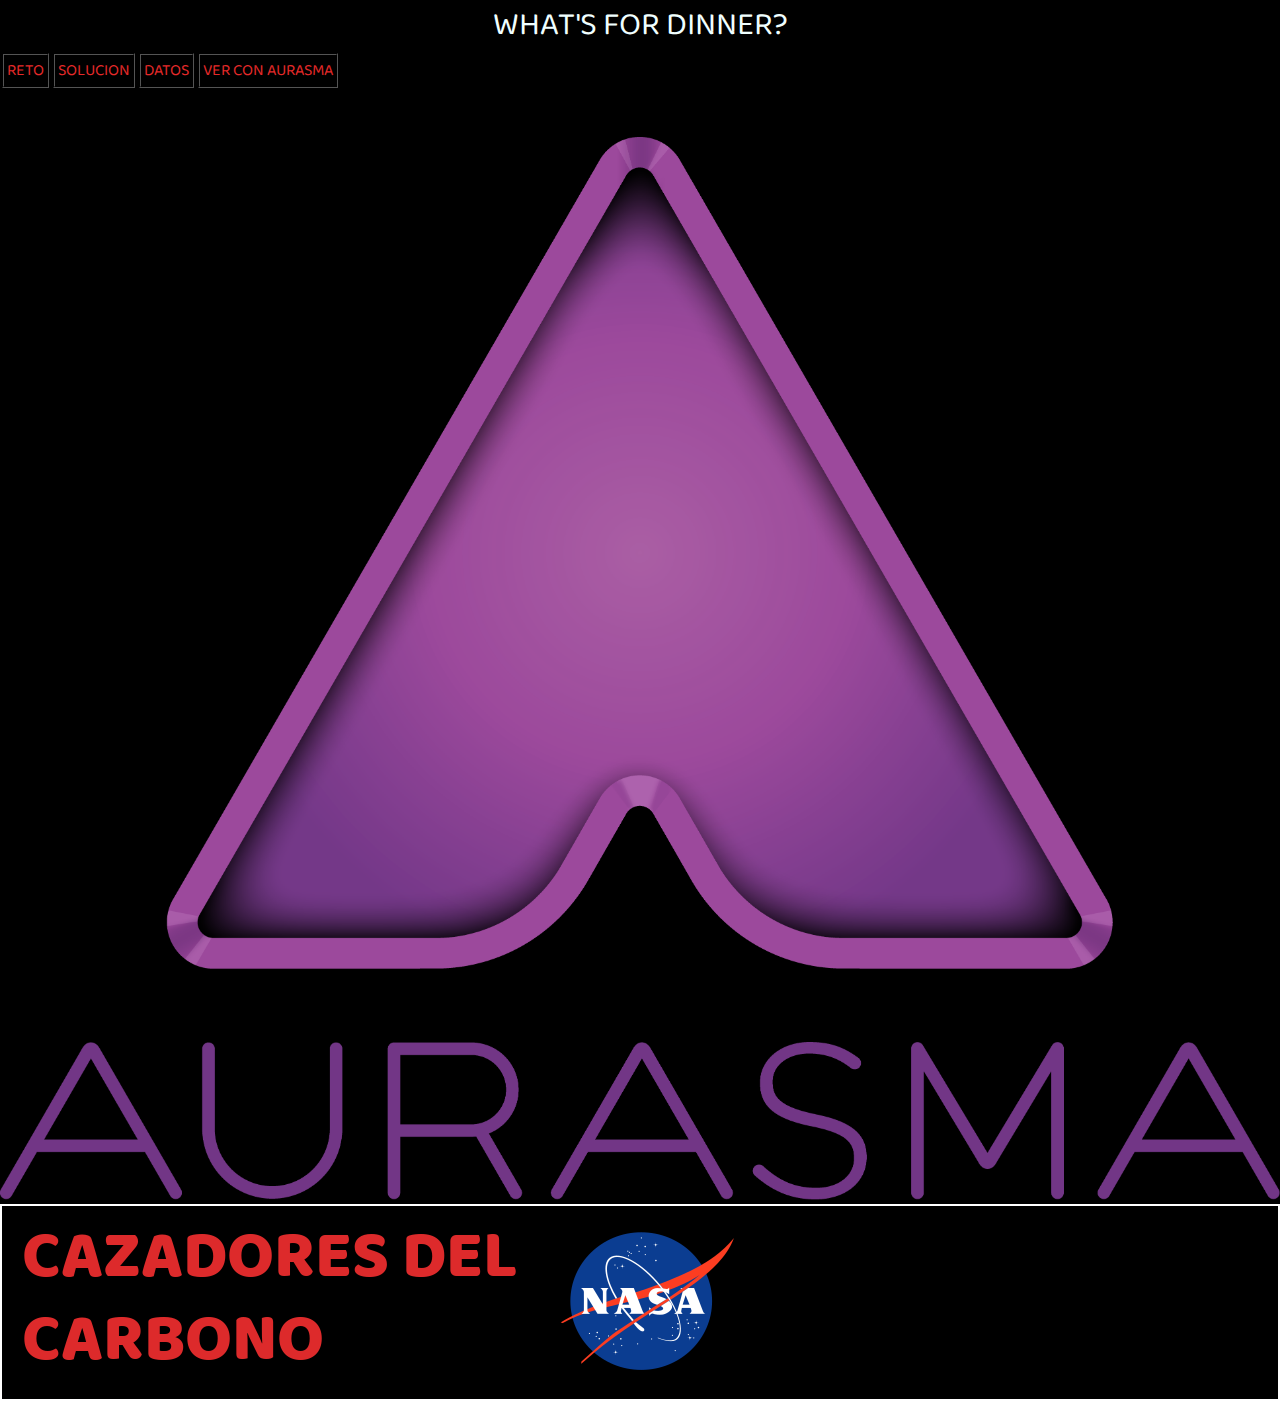
<file: aurasma.html>
<!DOCTYPE html>
<html>
  <head>
    <meta http-equiv="Content-Type" content="text/html; charset=UTF-8">
    <title>Cazadores del Carbono</title>
    <meta name="viewport" content="width=device-width,initial-scale=1.0">
    <link rel="stylesheet" href="ed-grid.css" type="text/css">
    <link rel="stylesheet" href="estilo2.css" type="text/css">
    <link href="https://fonts.googleapis.com/css?family=Baloo" rel="stylesheet">

    <link href='https://fonts.googleapis.com/css?family=Open+Sans' rel='stylesheet' type='text/css'>
  </head>
  <body data-pinterest-extension-installed="cr1.39.1">
    <div class="movil-100" id="titulo">
      WHAT'S FOR DINNER?
    </div>
    <div class="movil-100" id="menu">
       <ul class="movil-7" id="boton1"><a href="reto.html">RETO</a></ul>
       <ul class="movil-7" id="boton2"><a href="solucion.html">SOLUCION</a></ul>
       <ul class="movil-7" id="boton3"><a href="datos.html">DATOS</a></ul>
       <ul class="movil-7" id="boton4"><a href="aurasma.html">VER CON AURASMA</a></ul>
       <!--<ul class="movil-5">CURIOSIDADES</ul>-->
       <!--<ul class="movil-5">CONTACTOS</ul>-->
    </div>
    <div class="movil-100" id="banner">
      <a href="http://auras.ma/s/tafNC"><img src="aura.png"></a>
    </div>
    <div class="movil-100" id="pie">
      <img src="pie.png">
    </div>
    <!--<div class="movil-25" id="noti1">
       <img class="movil-10" src="2.jpg">
       <p>LAGO EN EMERGENCIA</p>
       <p>Estudiantes de 6to de Primaria se preparan para la IX Feria de Ciencias Sociales, a realizarse el dia sabado 2 de julio, en el cual podremos ver como es que los paceños maltratamos al Lago Titicaca</p>
    </div>
   <div class="movil-25" id="noti2">
      <img class="movil-10" src="1.jpg">
      <p>AGUAS DEL SILALA</p>
      <p>Estudiantes de 4to de Secundaria se preparan para la IX Feria de Ciencias Sociales, a realizarse el dia sabado 2 de julio, en el cual podremos apreciar por que las aguas del Silala son importantes para el pais</p>
    </div>
      <div class="movil-25" id="noti3">
      <img class="movil-10" src="3.jpg">
      <p>EL AGUA EN AFRICA</p>
      <p>Estudiantes de 6to de Primaria se preparan para la IX Feria de Ciencias Sociales, a realizarse el dia sabado 2 de julio, en el cual podremos ver la falta de agua en algunas regiones del continente Africano</p>
    </div>
      <div class="movil-25" id="noti4">
      <img class="movil-10" src="4.jpg">
      <p>LAGUNA ALALAY-CEMENTERIO AMBIENTAL</p>
      <p>Estudiantes de 5to de Secundaria se preparan para la IX Feria de Ciencias Sociales, a realizarse el dia sabado 2 de julio, en el cual podremos observar, el maltrato que hacen los cochabambinos con la laguna Alalay convirtiendola en un cementerio ambiental</p>
    </div>-->
  </body>
</html>
</file>
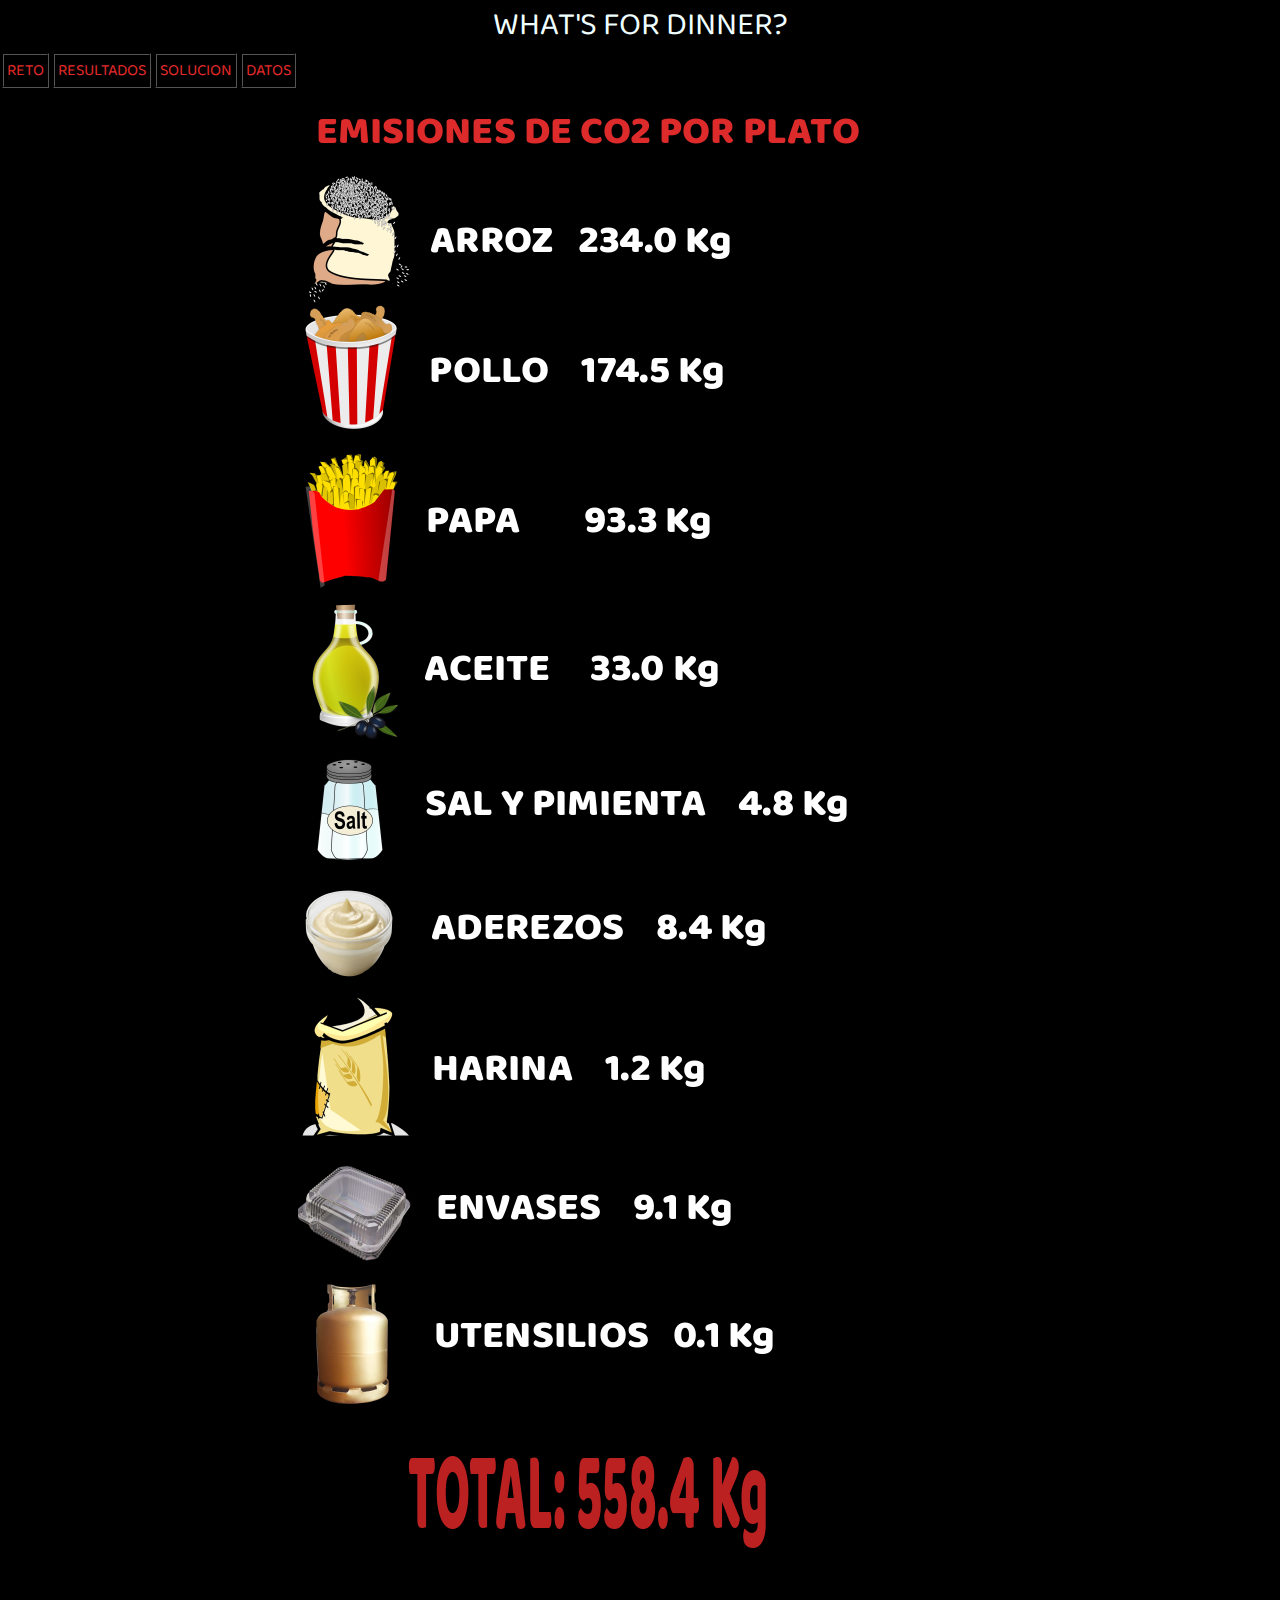
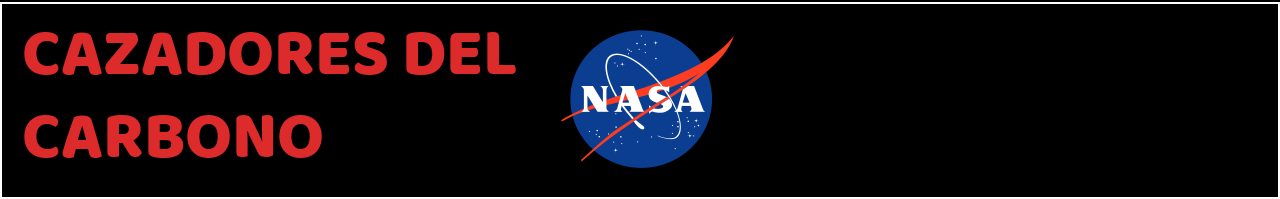
<file: resultado.html>
<!DOCTYPE html>
<html>
  <head>
    <meta http-equiv="Content-Type" content="text/html; charset=UTF-8">
    <title>Cazadores del Carbono</title>
    <meta name="viewport" content="width=device-width,initial-scale=1.0">
    <link rel="stylesheet" href="ed-grid.css" type="text/css">
    <link rel="stylesheet" href="estilo2.css" type="text/css">
    <link href="https://fonts.googleapis.com/css?family=Baloo" rel="stylesheet">

    <link href='https://fonts.googleapis.com/css?family=Open+Sans' rel='stylesheet' type='text/css'>
  </head>
  <body data-pinterest-extension-installed="cr1.39.1">
    <div class="movil-100" id="titulo">
      WHAT'S FOR DINNER?
    </div>
    <div class="movil-100" id="menu">
       <ul class="movil-7" id="boton1"><a href="reto.html">RETO</a></ul>
       <ul class="movil-7" id="boton2"><a href="solucion.html">RESULTADOS</a></ul>
       <ul class="movil-7" id="boton3"><a href="datos.html">SOLUCION</a></ul>
       <ul class="movil-7" id="boton4"><a href="aurasma.html">DATOS</a></ul
>       <!--<ul class="movil-5">CURIOSIDADES</ul>-->
       <!--<ul class="movil-5">CONTACTOS</ul>-->
    </div>
    <div class="movil-100" id="banner">
      <img src="resultado.png">
    </div>
    <div class="movil-100" id="pie">
      <img src="pie.png">
    </div>
    <!--<div class="movil-25" id="noti1">
       <img class="movil-10" src="2.jpg">
       <p>LAGO EN EMERGENCIA</p>
       <p>Estudiantes de 6to de Primaria se preparan para la IX Feria de Ciencias Sociales, a realizarse el dia sabado 2 de julio, en el cual podremos ver como es que los paceños maltratamos al Lago Titicaca</p>
    </div>
   <div class="movil-25" id="noti2">
      <img class="movil-10" src="1.jpg">
      <p>AGUAS DEL SILALA</p>
      <p>Estudiantes de 4to de Secundaria se preparan para la IX Feria de Ciencias Sociales, a realizarse el dia sabado 2 de julio, en el cual podremos apreciar por que las aguas del Silala son importantes para el pais</p>
    </div>
      <div class="movil-25" id="noti3">
      <img class="movil-10" src="3.jpg">
      <p>EL AGUA EN AFRICA</p>
      <p>Estudiantes de 6to de Primaria se preparan para la IX Feria de Ciencias Sociales, a realizarse el dia sabado 2 de julio, en el cual podremos ver la falta de agua en algunas regiones del continente Africano</p>
    </div>
      <div class="movil-25" id="noti4">
      <img class="movil-10" src="4.jpg">
      <p>LAGUNA ALALAY-CEMENTERIO AMBIENTAL</p>
      <p>Estudiantes de 5to de Secundaria se preparan para la IX Feria de Ciencias Sociales, a realizarse el dia sabado 2 de julio, en el cual podremos observar, el maltrato que hacen los cochabambinos con la laguna Alalay convirtiendola en un cementerio ambiental</p>
    </div>-->
  </body>
</html>
</file>
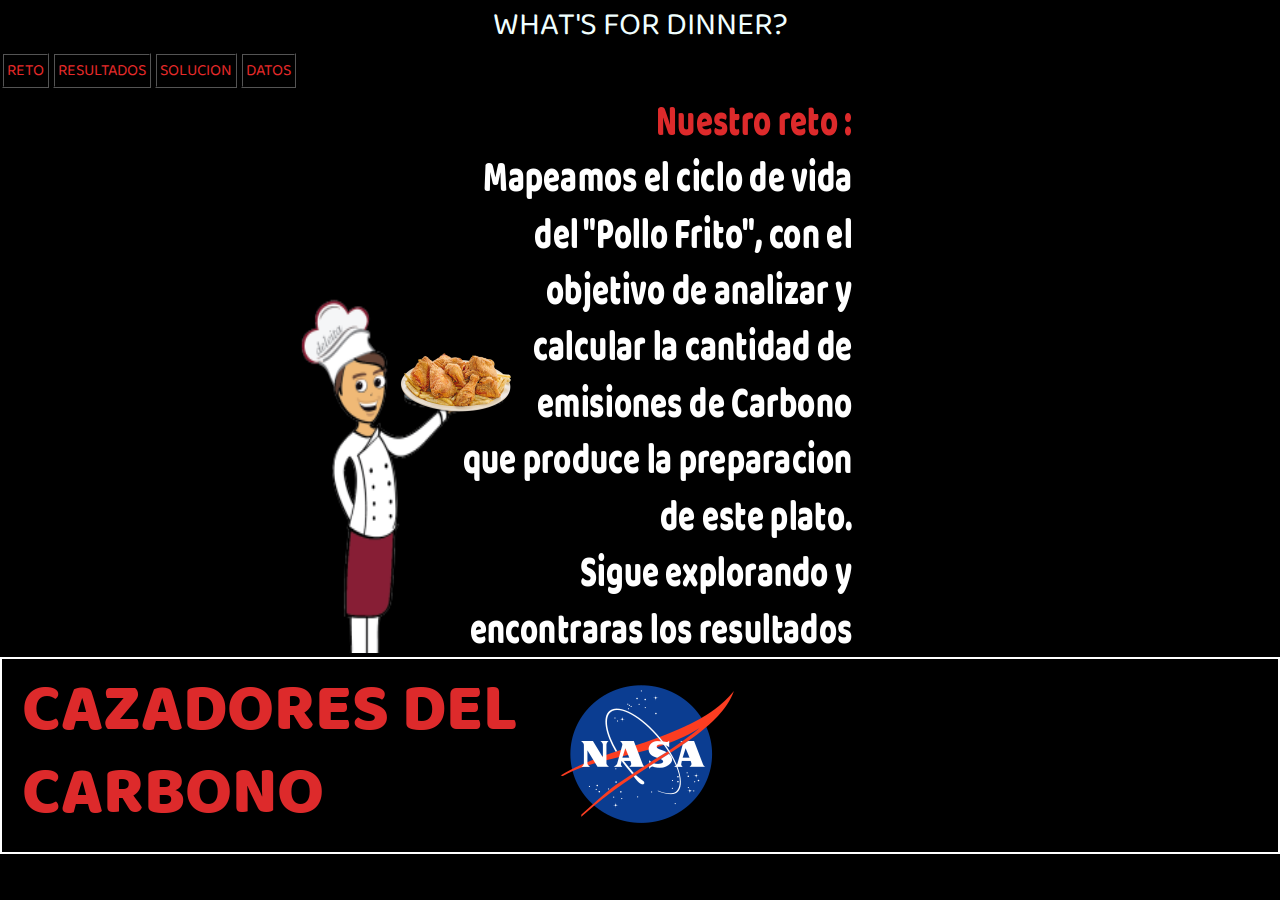
<file: reto.html>
<!DOCTYPE html>
<html>
  <head>
    <meta http-equiv="Content-Type" content="text/html; charset=UTF-8">
    <title>Cazadores del Carbono</title>
    <meta name="viewport" content="width=device-width,initial-scale=1.0">
    <link rel="stylesheet" href="ed-grid.css" type="text/css">
    <link rel="stylesheet" href="estilo2.css" type="text/css">
    <link href="https://fonts.googleapis.com/css?family=Baloo" rel="stylesheet">

    <link href='https://fonts.googleapis.com/css?family=Open+Sans' rel='stylesheet' type='text/css'>
  </head>
  <body data-pinterest-extension-installed="cr1.39.1">
    <div class="movil-100" id="titulo">
      WHAT'S FOR DINNER?
    </div>
    <div class="movil-100" id="menu">
       <ul class="movil-7" id="boton1"><a href="reto.html">RETO</a></ul>
       <ul class="movil-7" id="boton2"><a href="resultado.html">RESULTADOS</a></ul>
       <ul class="movil-7" id="boton3"><a href="datos.html">SOLUCION</a></ul>
       <ul class="movil-7" id="boton4"><a href="aurasma.html">DATOS</a></ul
>       <!--<ul class="movil-5">CURIOSIDADES</ul>-->
       <!--<ul class="movil-5">CONTACTOS</ul>-->
    </div>
    <div class="movil-100" id="banner">
      <img src="reto.png">
    </div>
    <div class="movil-100" id="pie">
      <img src="pie.png">
    </div>
    <!--<div class="movil-25" id="noti1">
       <img class="movil-10" src="2.jpg">
       <p>LAGO EN EMERGENCIA</p>
       <p>Estudiantes de 6to de Primaria se preparan para la IX Feria de Ciencias Sociales, a realizarse el dia sabado 2 de julio, en el cual podremos ver como es que los paceños maltratamos al Lago Titicaca</p>
    </div>
   <div class="movil-25" id="noti2">
      <img class="movil-10" src="1.jpg">
      <p>AGUAS DEL SILALA</p>
      <p>Estudiantes de 4to de Secundaria se preparan para la IX Feria de Ciencias Sociales, a realizarse el dia sabado 2 de julio, en el cual podremos apreciar por que las aguas del Silala son importantes para el pais</p>
    </div>
      <div class="movil-25" id="noti3">
      <img class="movil-10" src="3.jpg">
      <p>EL AGUA EN AFRICA</p>
      <p>Estudiantes de 6to de Primaria se preparan para la IX Feria de Ciencias Sociales, a realizarse el dia sabado 2 de julio, en el cual podremos ver la falta de agua en algunas regiones del continente Africano</p>
    </div>
      <div class="movil-25" id="noti4">
      <img class="movil-10" src="4.jpg">
      <p>LAGUNA ALALAY-CEMENTERIO AMBIENTAL</p>
      <p>Estudiantes de 5to de Secundaria se preparan para la IX Feria de Ciencias Sociales, a realizarse el dia sabado 2 de julio, en el cual podremos observar, el maltrato que hacen los cochabambinos con la laguna Alalay convirtiendola en un cementerio ambiental</p>
    </div>-->
  </body>
</html>
</file>
<file: ed-grid.css>
@charset "UTF-8";
*,
*:before,
*:after {
  box-sizing: border-box; }

body {
  margin: 0;
  font-family: sans-serif; }

img {
  max-width: 100%;
  height: auto; }

a {
  text-decoration: none; }

/*
  GRUPOS Y CAJAS
  ==============
  Los grupos son contenedores para las cajas.
  Las cajas crean las divisiones en el grupo (columnas).
  En ED GRID 1.2. los grupos son containers y las
  cajas son items. Para crear un namespace se usan las
  clases ed-container y ed-item. Se pueden seguir usando
  las clases .grupo y .caja pero se desaconseja (en la v2 desaparecerán)
*/
.grupo,
.ed-container {
  display: -webkit-flex;
  display: -ms-flexbox;
  display: flex;
  -webkit-flex-wrap: wrap;
      -ms-flex-wrap: wrap;
          flex-wrap: wrap;
  max-width: 1200px;
  margin-left: auto;
  margin-right: auto;
  width: 100%; }
  .grupo.total, .grupo.full,
  .ed-container.total,
  .ed-container.full {
    max-width: 100%; }

.caja,
.ed-item {
  margin: 0;
  padding-left: 15px;
  padding-right: 15px;
  width: 100%; }

.base-5,
.caja.base-5,
.ed-item.base-5 {
  width: 5%; }

.base-10,
.caja.base-10,
.ed-item.base-10 {
  width: 10%; }

.base-15,
.caja.base-15,
.ed-item.base-15 {
  width: 15%; }

.base-20,
.caja.base-20,
.ed-item.base-20 {
  width: 20%; }

.base-25,
.caja.base-25,
.ed-item.base-25 {
  width: 25%; }

.base-30,
.caja.base-30,
.ed-item.base-30 {
  width: 30%; }

.base-35,
.caja.base-35,
.ed-item.base-35 {
  width: 35%; }

.base-40,
.caja.base-40,
.ed-item.base-40 {
  width: 40%; }

.base-45,
.caja.base-45,
.ed-item.base-45 {
  width: 45%; }

.base-50,
.caja.base-50,
.ed-item.base-50 {
  width: 50%; }

.base-55,
.caja.base-55,
.ed-item.base-55 {
  width: 55%; }

.base-60,
.caja.base-60,
.ed-item.base-60 {
  width: 60%; }

.base-65,
.caja.base-65,
.ed-item.base-65 {
  width: 65%; }

.base-70,
.caja.base-70,
.ed-item.base-70 {
  width: 70%; }

.base-75,
.caja.base-75,
.ed-item.base-75 {
  width: 75%; }

.base-80,
.caja.base-80,
.ed-item.base-80 {
  width: 80%; }

.base-85,
.caja.base-85,
.ed-item.base-85 {
  width: 85%; }

.base-90,
.caja.base-90,
.ed-item.base-90 {
  width: 90%; }

.base-95,
.caja.base-95,
.ed-item.base-95 {
  width: 95%; }

.base-100,
.caja.base-100,
.ed-item.base-100 {
  width: 100%; }

.base-1-3,
.caja.base-1-3,
.ed-item.base-1-3 {
  width: 33.33333%; }

.base-2-3,
.caja.base-2-3,
.ed-item.base-2-3 {
  width: 66.66667%; }

.base-3-3,
.caja.base-3-3,
.ed-item.base-3-3 {
  width: 100%; }

.base-1-6,
.caja.base-1-6,
.ed-item.base-1-6 {
  width: 16.66667%; }

.base-2-6,
.caja.base-2-6,
.ed-item.base-2-6 {
  width: 33.33333%; }

.base-3-6,
.caja.base-3-6,
.ed-item.base-3-6 {
  width: 50%; }

.base-4-6,
.caja.base-4-6,
.ed-item.base-4-6 {
  width: 66.66667%; }

.base-5-6,
.caja.base-5-6,
.ed-item.base-5-6 {
  width: 83.33333%; }

.base-6-6,
.caja.base-6-6,
.ed-item.base-6-6 {
  width: 100%; }

.base-1-8,
.caja.base-1-8,
.ed-item.base-1-8 {
  width: 12.5%; }

.base-2-8,
.caja.base-2-8,
.ed-item.base-2-8 {
  width: 25%; }

.base-3-8,
.caja.base-3-8,
.ed-item.base-3-8 {
  width: 37.5%; }

.base-4-8,
.caja.base-4-8,
.ed-item.base-4-8 {
  width: 50%; }

.base-5-8,
.caja.base-5-8,
.ed-item.base-5-8 {
  width: 62.5%; }

.base-6-8,
.caja.base-6-8,
.ed-item.base-6-8 {
  width: 75%; }

.base-7-8,
.caja.base-7-8,
.ed-item.base-7-8 {
  width: 87.5%; }

.base-8-8,
.caja.base-8-8,
.ed-item.base-8-8 {
  width: 100%; }

@media all and (min-width: 480px) {
  .movil-5,
  .caja.movil-5,
  .ed-item.movil-5 {
    width: 5%; }
  .movil-10,
  .caja.movil-10,
  .ed-item.movil-10 {
    width: 10%; }
  .movil-15,
  .caja.movil-15,
  .ed-item.movil-15 {
    width: 15%; }
  .movil-20,
  .caja.movil-20,
  .ed-item.movil-20 {
    width: 20%; }
  .movil-25,
  .caja.movil-25,
  .ed-item.movil-25 {
    width: 25%; }
  .movil-30,
  .caja.movil-30,
  .ed-item.movil-30 {
    width: 30%; }
  .movil-35,
  .caja.movil-35,
  .ed-item.movil-35 {
    width: 35%; }
  .movil-40,
  .caja.movil-40,
  .ed-item.movil-40 {
    width: 40%; }
  .movil-45,
  .caja.movil-45,
  .ed-item.movil-45 {
    width: 45%; }
  .movil-50,
  .caja.movil-50,
  .ed-item.movil-50 {
    width: 50%; }
  .movil-55,
  .caja.movil-55,
  .ed-item.movil-55 {
    width: 55%; }
  .movil-60,
  .caja.movil-60,
  .ed-item.movil-60 {
    width: 60%; }
  .movil-65,
  .caja.movil-65,
  .ed-item.movil-65 {
    width: 65%; }
  .movil-70,
  .caja.movil-70,
  .ed-item.movil-70 {
    width: 70%; }
  .movil-75,
  .caja.movil-75,
  .ed-item.movil-75 {
    width: 75%; }
  .movil-80,
  .caja.movil-80,
  .ed-item.movil-80 {
    width: 80%; }
  .movil-85,
  .caja.movil-85,
  .ed-item.movil-85 {
    width: 85%; }
  .movil-90,
  .caja.movil-90,
  .ed-item.movil-90 {
    width: 90%; }
  .movil-95,
  .caja.movil-95,
  .ed-item.movil-95 {
    width: 95%; }
  .movil-100,
  .caja.movil-100,
  .ed-item.movil-100 {
    width: 100%; }
  .movil-1-3,
  .caja.movil-1-3,
  .ed-item.movil-1-3 {
    width: 33.33333%; }
  .movil-2-3,
  .caja.movil-2-3,
  .ed-item.movil-2-3 {
    width: 66.66667%; }
  .movil-3-3,
  .caja.movil-3-3,
  .ed-item.movil-3-3 {
    width: 100%; }
  .movil-1-6,
  .caja.movil-1-6,
  .ed-item.movil-1-6 {
    width: 16.66667%; }
  .movil-2-6,
  .caja.movil-2-6,
  .ed-item.movil-2-6 {
    width: 33.33333%; }
  .movil-3-6,
  .caja.movil-3-6,
  .ed-item.movil-3-6 {
    width: 50%; }
  .movil-4-6,
  .caja.movil-4-6,
  .ed-item.movil-4-6 {
    width: 66.66667%; }
  .movil-5-6,
  .caja.movil-5-6,
  .ed-item.movil-5-6 {
    width: 83.33333%; }
  .movil-6-6,
  .caja.movil-6-6,
  .ed-item.movil-6-6 {
    width: 100%; }
  .movil-1-8,
  .caja.movil-1-8,
  .ed-item.movil-1-8 {
    width: 12.5%; }
  .movil-2-8,
  .caja.movil-2-8,
  .ed-item.movil-2-8 {
    width: 25%; }
  .movil-3-8,
  .caja.movil-3-8,
  .ed-item.movil-3-8 {
    width: 37.5%; }
  .movil-4-8,
  .caja.movil-4-8,
  .ed-item.movil-4-8 {
    width: 50%; }
  .movil-5-8,
  .caja.movil-5-8,
  .ed-item.movil-5-8 {
    width: 62.5%; }
  .movil-6-8,
  .caja.movil-6-8,
  .ed-item.movil-6-8 {
    width: 75%; }
  .movil-7-8,
  .caja.movil-7-8,
  .ed-item.movil-7-8 {
    width: 87.5%; }
  .movil-8-8,
  .caja.movil-8-8,
  .ed-item.movil-8-8 {
    width: 100%; } }

@media all and (min-width: 768px) {
  .tablet-5,
  .caja.tablet-5,
  .ed-item.tablet-5 {
    width: 5%; }
  .tablet-10,
  .caja.tablet-10,
  .ed-item.tablet-10 {
    width: 10%; }
  .tablet-15,
  .caja.tablet-15,
  .ed-item.tablet-15 {
    width: 15%; }
  .tablet-20,
  .caja.tablet-20,
  .ed-item.tablet-20 {
    width: 20%; }
  .tablet-25,
  .caja.tablet-25,
  .ed-item.tablet-25 {
    width: 25%; }
  .tablet-30,
  .caja.tablet-30,
  .ed-item.tablet-30 {
    width: 30%; }
  .tablet-35,
  .caja.tablet-35,
  .ed-item.tablet-35 {
    width: 35%; }
  .tablet-40,
  .caja.tablet-40,
  .ed-item.tablet-40 {
    width: 40%; }
  .tablet-45,
  .caja.tablet-45,
  .ed-item.tablet-45 {
    width: 45%; }
  .tablet-50,
  .caja.tablet-50,
  .ed-item.tablet-50 {
    width: 50%; }
  .tablet-55,
  .caja.tablet-55,
  .ed-item.tablet-55 {
    width: 55%; }
  .tablet-60,
  .caja.tablet-60,
  .ed-item.tablet-60 {
    width: 60%; }
  .tablet-65,
  .caja.tablet-65,
  .ed-item.tablet-65 {
    width: 65%; }
  .tablet-70,
  .caja.tablet-70,
  .ed-item.tablet-70 {
    width: 70%; }
  .tablet-75,
  .caja.tablet-75,
  .ed-item.tablet-75 {
    width: 75%; }
  .tablet-80,
  .caja.tablet-80,
  .ed-item.tablet-80 {
    width: 80%; }
  .tablet-85,
  .caja.tablet-85,
  .ed-item.tablet-85 {
    width: 85%; }
  .tablet-90,
  .caja.tablet-90,
  .ed-item.tablet-90 {
    width: 90%; }
  .tablet-95,
  .caja.tablet-95,
  .ed-item.tablet-95 {
    width: 95%; }
  .tablet-100,
  .caja.tablet-100,
  .ed-item.tablet-100 {
    width: 100%; }
  .tablet-1-3,
  .caja.tablet-1-3,
  .ed-item.tablet-1-3 {
    width: 33.33333%; }
  .tablet-2-3,
  .caja.tablet-2-3,
  .ed-item.tablet-2-3 {
    width: 66.66667%; }
  .tablet-3-3,
  .caja.tablet-3-3,
  .ed-item.tablet-3-3 {
    width: 100%; }
  .tablet-1-6,
  .caja.tablet-1-6,
  .ed-item.tablet-1-6 {
    width: 16.66667%; }
  .tablet-2-6,
  .caja.tablet-2-6,
  .ed-item.tablet-2-6 {
    width: 33.33333%; }
  .tablet-3-6,
  .caja.tablet-3-6,
  .ed-item.tablet-3-6 {
    width: 50%; }
  .tablet-4-6,
  .caja.tablet-4-6,
  .ed-item.tablet-4-6 {
    width: 66.66667%; }
  .tablet-5-6,
  .caja.tablet-5-6,
  .ed-item.tablet-5-6 {
    width: 83.33333%; }
  .tablet-6-6,
  .caja.tablet-6-6,
  .ed-item.tablet-6-6 {
    width: 100%; }
  .tablet-1-8,
  .caja.tablet-1-8,
  .ed-item.tablet-1-8 {
    width: 12.5%; }
  .tablet-2-8,
  .caja.tablet-2-8,
  .ed-item.tablet-2-8 {
    width: 25%; }
  .tablet-3-8,
  .caja.tablet-3-8,
  .ed-item.tablet-3-8 {
    width: 37.5%; }
  .tablet-4-8,
  .caja.tablet-4-8,
  .ed-item.tablet-4-8 {
    width: 50%; }
  .tablet-5-8,
  .caja.tablet-5-8,
  .ed-item.tablet-5-8 {
    width: 62.5%; }
  .tablet-6-8,
  .caja.tablet-6-8,
  .ed-item.tablet-6-8 {
    width: 75%; }
  .tablet-7-8,
  .caja.tablet-7-8,
  .ed-item.tablet-7-8 {
    width: 87.5%; }
  .tablet-8-8,
  .caja.tablet-8-8,
  .ed-item.tablet-8-8 {
    width: 100%; } }

@media all and (min-width: 1024px) {
  .web-5,
  .caja.web-5,
  .ed-item.web-5 {
    width: 5%; }
  .web-10,
  .caja.web-10,
  .ed-item.web-10 {
    width: 10%; }
  .web-15,
  .caja.web-15,
  .ed-item.web-15 {
    width: 15%; }
  .web-20,
  .caja.web-20,
  .ed-item.web-20 {
    width: 20%; }
  .web-25,
  .caja.web-25,
  .ed-item.web-25 {
    width: 25%; }
  .web-30,
  .caja.web-30,
  .ed-item.web-30 {
    width: 30%; }
  .web-35,
  .caja.web-35,
  .ed-item.web-35 {
    width: 35%; }
  .web-40,
  .caja.web-40,
  .ed-item.web-40 {
    width: 40%; }
  .web-45,
  .caja.web-45,
  .ed-item.web-45 {
    width: 45%; }
  .web-50,
  .caja.web-50,
  .ed-item.web-50 {
    width: 50%; }
  .web-55,
  .caja.web-55,
  .ed-item.web-55 {
    width: 55%; }
  .web-60,
  .caja.web-60,
  .ed-item.web-60 {
    width: 60%; }
  .web-65,
  .caja.web-65,
  .ed-item.web-65 {
    width: 65%; }
  .web-70,
  .caja.web-70,
  .ed-item.web-70 {
    width: 70%; }
  .web-75,
  .caja.web-75,
  .ed-item.web-75 {
    width: 75%; }
  .web-80,
  .caja.web-80,
  .ed-item.web-80 {
    width: 80%; }
  .web-85,
  .caja.web-85,
  .ed-item.web-85 {
    width: 85%; }
  .web-90,
  .caja.web-90,
  .ed-item.web-90 {
    width: 90%; }
  .web-95,
  .caja.web-95,
  .ed-item.web-95 {
    width: 95%; }
  .web-100,
  .caja.web-100,
  .ed-item.web-100 {
    width: 100%; }
  .web-1-3,
  .caja.web-1-3,
  .ed-item.web-1-3 {
    width: 33.33333%; }
  .web-2-3,
  .caja.web-2-3,
  .ed-item.web-2-3 {
    width: 66.66667%; }
  .web-3-3,
  .caja.web-3-3,
  .ed-item.web-3-3 {
    width: 100%; }
  .web-1-6,
  .caja.web-1-6,
  .ed-item.web-1-6 {
    width: 16.66667%; }
  .web-2-6,
  .caja.web-2-6,
  .ed-item.web-2-6 {
    width: 33.33333%; }
  .web-3-6,
  .caja.web-3-6,
  .ed-item.web-3-6 {
    width: 50%; }
  .web-4-6,
  .caja.web-4-6,
  .ed-item.web-4-6 {
    width: 66.66667%; }
  .web-5-6,
  .caja.web-5-6,
  .ed-item.web-5-6 {
    width: 83.33333%; }
  .web-6-6,
  .caja.web-6-6,
  .ed-item.web-6-6 {
    width: 100%; }
  .web-1-8,
  .caja.web-1-8,
  .ed-item.web-1-8 {
    width: 12.5%; }
  .web-2-8,
  .caja.web-2-8,
  .ed-item.web-2-8 {
    width: 25%; }
  .web-3-8,
  .caja.web-3-8,
  .ed-item.web-3-8 {
    width: 37.5%; }
  .web-4-8,
  .caja.web-4-8,
  .ed-item.web-4-8 {
    width: 50%; }
  .web-5-8,
  .caja.web-5-8,
  .ed-item.web-5-8 {
    width: 62.5%; }
  .web-6-8,
  .caja.web-6-8,
  .ed-item.web-6-8 {
    width: 75%; }
  .web-7-8,
  .caja.web-7-8,
  .ed-item.web-7-8 {
    width: 87.5%; }
  .web-8-8,
  .caja.web-8-8,
  .ed-item.web-8-8 {
    width: 100%; } }

@media all and (min-width: 1400px) {
  .hd-5,
  .caja.hd-5,
  .ed-item.hd-5 {
    width: 5%; }
  .hd-10,
  .caja.hd-10,
  .ed-item.hd-10 {
    width: 10%; }
  .hd-15,
  .caja.hd-15,
  .ed-item.hd-15 {
    width: 15%; }
  .hd-20,
  .caja.hd-20,
  .ed-item.hd-20 {
    width: 20%; }
  .hd-25,
  .caja.hd-25,
  .ed-item.hd-25 {
    width: 25%; }
  .hd-30,
  .caja.hd-30,
  .ed-item.hd-30 {
    width: 30%; }
  .hd-35,
  .caja.hd-35,
  .ed-item.hd-35 {
    width: 35%; }
  .hd-40,
  .caja.hd-40,
  .ed-item.hd-40 {
    width: 40%; }
  .hd-45,
  .caja.hd-45,
  .ed-item.hd-45 {
    width: 45%; }
  .hd-50,
  .caja.hd-50,
  .ed-item.hd-50 {
    width: 50%; }
  .hd-55,
  .caja.hd-55,
  .ed-item.hd-55 {
    width: 55%; }
  .hd-60,
  .caja.hd-60,
  .ed-item.hd-60 {
    width: 60%; }
  .hd-65,
  .caja.hd-65,
  .ed-item.hd-65 {
    width: 65%; }
  .hd-70,
  .caja.hd-70,
  .ed-item.hd-70 {
    width: 70%; }
  .hd-75,
  .caja.hd-75,
  .ed-item.hd-75 {
    width: 75%; }
  .hd-80,
  .caja.hd-80,
  .ed-item.hd-80 {
    width: 80%; }
  .hd-85,
  .caja.hd-85,
  .ed-item.hd-85 {
    width: 85%; }
  .hd-90,
  .caja.hd-90,
  .ed-item.hd-90 {
    width: 90%; }
  .hd-95,
  .caja.hd-95,
  .ed-item.hd-95 {
    width: 95%; }
  .hd-100,
  .caja.hd-100,
  .ed-item.hd-100 {
    width: 100%; }
  .hd-1-3,
  .caja.hd-1-3,
  .ed-item.hd-1-3 {
    width: 33.33333%; }
  .hd-2-3,
  .caja.hd-2-3,
  .ed-item.hd-2-3 {
    width: 66.66667%; }
  .hd-3-3,
  .caja.hd-3-3,
  .ed-item.hd-3-3 {
    width: 100%; }
  .hd-1-6,
  .caja.hd-1-6,
  .ed-item.hd-1-6 {
    width: 16.66667%; }
  .hd-2-6,
  .caja.hd-2-6,
  .ed-item.hd-2-6 {
    width: 33.33333%; }
  .hd-3-6,
  .caja.hd-3-6,
  .ed-item.hd-3-6 {
    width: 50%; }
  .hd-4-6,
  .caja.hd-4-6,
  .ed-item.hd-4-6 {
    width: 66.66667%; }
  .hd-5-6,
  .caja.hd-5-6,
  .ed-item.hd-5-6 {
    width: 83.33333%; }
  .hd-6-6,
  .caja.hd-6-6,
  .ed-item.hd-6-6 {
    width: 100%; }
  .hd-1-8,
  .caja.hd-1-8,
  .ed-item.hd-1-8 {
    width: 12.5%; }
  .hd-2-8,
  .caja.hd-2-8,
  .ed-item.hd-2-8 {
    width: 25%; }
  .hd-3-8,
  .caja.hd-3-8,
  .ed-item.hd-3-8 {
    width: 37.5%; }
  .hd-4-8,
  .caja.hd-4-8,
  .ed-item.hd-4-8 {
    width: 50%; }
  .hd-5-8,
  .caja.hd-5-8,
  .ed-item.hd-5-8 {
    width: 62.5%; }
  .hd-6-8,
  .caja.hd-6-8,
  .ed-item.hd-6-8 {
    width: 75%; }
  .hd-7-8,
  .caja.hd-7-8,
  .ed-item.hd-7-8 {
    width: 87.5%; }
  .hd-8-8,
  .caja.hd-8-8,
  .ed-item.hd-8-8 {
    width: 100%; } }

/*ESTILOS PARA DESARROLLO
========================
Añada la clase "desarrollo"
a <body> para tener ayudas al trabajar con ED GRID
*/
body.desarrollo {
  margin: 0 !important; }
  body.desarrollo:before {
    background: steelblue;
    color: #fff;
    font-family: sans-serif;
    font-size: 18px;
    font-weight: bold;
    line-height: 36px;
    text-align: center;
    display: block;
    height: 36px;
    margin-bottom: 30px;
    position: relative;
    z-index: 900; }
  body.desarrollo .grupo,
  body.desarrollo .ed-container {
    padding-top: 22px;
    margin-bottom: 10px;
    outline: 1px solid tomato;
    position: relative; }
    body.desarrollo .grupo .caja,
    body.desarrollo .grupo .ed-item,
    body.desarrollo .ed-container .caja,
    body.desarrollo .ed-container .ed-item {
      position: relative;
      padding-bottom: 22px; }
      body.desarrollo .grupo .caja:nth-child(even),
      body.desarrollo .grupo .ed-item:nth-child(even),
      body.desarrollo .ed-container .caja:nth-child(even),
      body.desarrollo .ed-container .ed-item:nth-child(even) {
        background: rgba(70, 130, 180, 0.2); }
    body.desarrollo .grupo .grupo,
    body.desarrollo .grupo .ed-container,
    body.desarrollo .ed-container .grupo,
    body.desarrollo .ed-container .ed-container {
      margin-bottom: 0; }

.desarrollo .grupo:before,
.desarrollo .ed-container:before,
.desarrollo .grupo .caja:after,
.desarrollo .ed-container .ed-item:after {
  content: attr(class);
  font-style: italic;
  font-size: 12px;
  font-weight: normal;
  padding: 0 5px;
  z-index: 1;
  bottom: 0;
  right: 0;
  position: absolute;
  display: table;
  width: 100%;
  height: 22px;
  line-height: 22px; }

.desarrollo .grupo:before,
.desarrollo .ed-container:before {
  background: rgba(255, 99, 71, 0.3);
  color: tomato;
  top: 0;
  left: 0;
  width: 100%; }

.desarrollo .caja:after,
.desarrollo .ed-item:after {
  background: rgba(70, 130, 180, 0.2);
  color: steelblue; }

.desarrollo .caja.total:after,
.desarrollo .ed-item.total:after {
  background: rgba(27, 50, 70, 0.3); }

body.desarrollo:before {
  content: "ED-GRID: Tamaño base"; }

@media screen and (min-width: 480px) {
  body.desarrollo:before {
    content: "ED-GRID: Tamaño movil, desde 480px"; } }

@media screen and (min-width: 768px) {
  body.desarrollo:before {
    content: "ED-GRID: Tamaño tablet, desde 768px"; } }

@media screen and (min-width: 1024px) {
  body.desarrollo:before {
    content: "ED-GRID: Tamaño web, desde 1024px"; } }

@media screen and (min-width: 1400px) {
  body.desarrollo:before {
    content: "ED-GRID: Tamaño hd, desde 1400px"; } }

.grupo.demostrar,
.ed-container.demostrar {
  outline: 1px solid tomato;
  margin: 1em auto; }
  .grupo.demostrar > .caja,
  .grupo.demostrar > .ed-item,
  .ed-container.demostrar > .caja,
  .ed-container.demostrar > .ed-item {
    background: #eee;
    box-shadow: 0 0 0 1px steelblue;
    padding-top: 1em;
    padding-bottom: 1em; }
    .grupo.demostrar > .caja p,
    .grupo.demostrar > .ed-item p,
    .ed-container.demostrar > .caja p,
    .ed-container.demostrar > .ed-item p {
      margin-bottom: 0; }
    .grupo.demostrar > .caja:nth-child(odd),
    .grupo.demostrar > .ed-item:nth-child(odd),
    .ed-container.demostrar > .caja:nth-child(odd),
    .ed-container.demostrar > .ed-item:nth-child(odd) {
      background: #ddd; }

@media screen and (max-width: 479px) {
  .desde-movil,
  .from-movil {
    display: none !important; } }

@media screen and (max-width: 767px) {
  .desde-tablet,
  .from-tablet {
    display: none !important; } }

@media screen and (max-width: 1023px) {
  .desde-web,
  .from-web {
    display: none !important; } }

@media screen and (max-width: 1399px) {
  .desde-hd,
  .from-hd {
    display: none !important; } }

@media screen and (min-width: 480px) {
  .hasta-movil,
  .to-movil {
    display: none !important; } }

@media screen and (min-width: 768px) {
  .hasta-tablet,
  .to-tablet {
    display: none !important; } }

@media screen and (min-width: 1024px) {
  .hasta-web,
  .to-web {
    display: none !important; } }

@media screen and (min-width: 1400px) {
  .hasta-hd,
  .to-hd {
    display: none !important; } }

.centro,
.centrar,
.center {
  display: block;
  clear: both;
  margin-right: auto !important;
  margin-left: auto !important; }

.left,
.izquierda {
  float: left; }

.right,
.derecha {
  float: right; }

.total,
.full {
  width: 100%;
  clear: both; }

.centrar-texto,
.center-text,
.text-center {
  text-align: center; }

.izquierda-texto,
.izquierda-contenido {
  text-align: left; }

.derecha-texto,
.derecha-contenido {
  text-align: right; }

.circulo,
.circle {
  border-radius: 50%; }

.limpiar:before, .limpiar:after,
.clearfix:before,
.clearfix:after {
  content: "";
  display: table;
  width: 100%;
  clear: both; }

/*NO PADDING
===========
class="no-padding" al grupo, le da padding cero a todas sus cajas.
class="no-padding" a la caja le da padding cero solo a ella
*/
.no-padding.grupo > .caja,
.no-padding.ed-container > .ed-item,
.caja.no-padding,
.ed-item.no-padding {
  padding-left: 0 !important;
  padding-right: 0 !important; }

/* Controlar el padding*/
.padding {
  padding-left: 15px;
  padding-right: 15px; }

.padding-2 {
  padding-left: 30px;
  padding-right: 30px; }

.padding-3 {
  padding-left: 45px;
  padding-right: 45px; }

[class^="icon-"]:before,
[class*=" icon-"]:before {
  position: relative;
  top: .15em;
  display: inline-block; }

.espacio:before {
  margin-right: .3em; }

.ed-video {
  height: 0;
  overflow: hidden;
  padding-bottom: 56.25%;
  position: relative; }
  .ed-video > iframe,
  .ed-video > object,
  .ed-video > video {
    position: absolute;
    top: 0;
    left: 0;
    width: 100%;
    height: 100%; }

.ed-menu, .ed-menu ul {
  margin-top: 0;
  margin-bottom: 0;
  padding-left: 0;
  list-style: none; }

.ed-menu li {
  position: relative; }

.ed-menu ul {
  position: absolute;
  display: none; }

.ed-menu a {
  display: block;
  width: 100%;
  line-height: 3em;
  padding: 0 1em; }

.ed-menu.default, .ed-menu.nav-bar {
  background: #eee; }
  .ed-menu.default li, .ed-menu.nav-bar li {
    -webkit-flex: 1;
        -ms-flex: 1;
            flex: 1; }
    .ed-menu.default li:hover, .ed-menu.nav-bar li:hover {
      background: rgba(0, 0, 0, 0.1); }
  .ed-menu.default ul, .ed-menu.nav-bar ul {
    background: #e1e1e1; }
  .ed-menu.default a, .ed-menu.nav-bar a {
    color: #666; }

.ed-menu.nav-bar {
  border: 1px solid rgba(0, 0, 0, 0.1); }
  .ed-menu.nav-bar li {
    border-bottom: 1px solid rgba(0, 0, 0, 0.1); }
    .ed-menu.nav-bar li:last-child {
      border-right: none; }
  .ed-menu.nav-bar ul {
    border: 1px solid rgba(0, 0, 0, 0.1); }
    .ed-menu.nav-bar ul li {
      border-bottom: 1px solid rgba(0, 0, 0, 0.1); }
      .ed-menu.nav-bar ul li:last-child {
        border-bottom: none; }

.ed-menu.button-bar li {
  margin-bottom: .5em;
  margin-right: .5em; }

.ed-menu.button-bar a {
  border: 1px solid rgba(0, 0, 0, 0.1);
  display: block;
  background: #eee;
  line-height: 2.5em;
  margin-right: .5em;
  padding: 0 1.5em;
  border-radius: 4px;
  color: #666; }
  .ed-menu.button-bar a:hover {
    background: rgba(0, 0, 0, 0.1); }

@media screen and (min-width: 768px) {
  .tablet-horizontal {
    display: -webkit-flex;
    display: -ms-flexbox;
    display: flex;
    -webkit-flex-wrap: wrap;
        -ms-flex-wrap: wrap;
            flex-wrap: wrap;
    -webkit-align-items: center;
        -ms-flex-align: center;
            align-items: center; }
    .tablet-horizontal.nav-bar > li {
      border-right: 1px solid rgba(0, 0, 0, 0.1);
      border-bottom: none; }
    .tablet-horizontal a {
      text-align: center; }
    .tablet-horizontal ul {
      position: absolute;
      top: 100%;
      min-width: 10em; }
      .tablet-horizontal ul ul {
        top: 0;
        left: 100%; }
    .tablet-horizontal li:hover > ul {
      display: block; } }

@media screen and (min-width: 1024px) {
  .web-horizontal {
    display: -webkit-flex;
    display: -ms-flexbox;
    display: flex;
    -webkit-flex-wrap: wrap;
        -ms-flex-wrap: wrap;
            flex-wrap: wrap;
    -webkit-align-items: center;
        -ms-flex-align: center;
            align-items: center; }
    .web-horizontal.nav-bar > li {
      border-right: 1px solid rgba(0, 0, 0, 0.1);
      border-bottom: none; }
    .web-horizontal a {
      text-align: center; }
    .web-horizontal ul {
      position: absolute;
      top: 100%;
      min-width: 10em; }
      .web-horizontal ul ul {
        top: 0;
        left: 100%; }
    .web-horizontal li:hover > ul {
      display: block; } }

@font-face {
  font-family: "ed-grid";
  src: url("~ed-grid/fonts/ed-grid.eot");
  src: url("~ed-grid/fonts/ed-grid.eot?#iefix") format("embedded-opentype"), url("~ed-grid/fonts/ed-grid.woff") format("woff"), url("~ed-grid/fonts/ed-grid.ttf") format("truetype"), url("~ed-grid/fonts/ed-grid.svg#ed-grid") format("svg");
  font-weight: normal;
  font-style: normal; }

[data-icon]:before {
  font-family: "ed-grid", sans-serif !important;
  content: attr(data-icon);
  font-style: normal !important;
  font-weight: normal !important;
  font-variant: normal !important;
  text-transform: none !important;
  speak: none;
  line-height: 1;
  -webkit-font-smoothing: antialiased; }

[class^="icon-"]:before,
[class*=" icon-"]:before {
  font-family: "ed-grid",sans-serif !important;
  font-style: normal !important;
  font-weight: normal !important;
  font-variant: normal !important;
  text-transform: none !important;
  speak: none;
  line-height: 1;
  -webkit-font-smoothing: antialiased; }

.icon-youtube:before {
  content: "a"; }

.icon-twitter:before {
  content: "b"; }

.icon-facebook:before {
  content: "c"; }

.icon-linkedin:before {
  content: "d"; }

.icon-pinterest:before {
  content: "e"; }

.icon-instagram:before {
  content: "f"; }

.icon-rss:before {
  content: "g"; }

.icon-github:before {
  content: "h"; }

.icon-izquierda:before {
  content: "i"; }

.icon-derecha:before {
  content: "j"; }

.icon-arriba:before {
  content: "k"; }

.icon-abajo:before {
  content: "l"; }

.icon-triangulo-izquierda:before {
  content: "m"; }

.icon-triangulo-derecha:before {
  content: "n"; }

.icon-triangulo-arriba:before {
  content: "p"; }

.icon-aceptar:before {
  content: "q"; }

.icon-triangulo-abajo:before {
  content: "o"; }

.icon-telefono:before {
  content: "r"; }

.icon-android:before {
  content: "s"; }

.icon-apple:before {
  content: "t"; }

.icon-bitcoin:before {
  content: "u"; }

.icon-fecha:before {
  content: "v"; }

.icon-camara:before {
  content: "w"; }

.icon-tarjeta:before {
  content: "x"; }

.icon-pin:before {
  content: "y"; }

.icon-cerrar:before {
  content: "z"; }

.icon-whatsapp:before {
  content: "A"; }

.icon-vimeo:before {
  content: "B"; }

.icon-menu:before {
  content: "C"; }

.icon-menu-secundario:before {
  content: "D"; }

.icon-correo:before {
  content: "E"; }

.icon-ed:before {
  content: "F"; }

.icon-google-plus:before {
  content: "G"; }

.icon-carrito:before {
  content: "H"; }

.icon-usuario:before {
  content: "I"; }

.icon-enlace:before {
  content: "J"; }

.icon-portafolio:before {
  content: "K"; }

.icon-mastercard:before {
  content: "L"; }

.icon-paypal:before {
  content: "M"; }

.icon-visa:before {
  content: "N"; }

.icon-buscar:before {
  content: "O"; }

@media screen and (min-width: 480px) {
  .movil-order-1 {
    -webkit-order: 1;
        -ms-flex-order: 1;
            order: 1; }
  .movil-order-2 {
    -webkit-order: 2;
        -ms-flex-order: 2;
            order: 2; }
  .movil-order-3 {
    -webkit-order: 3;
        -ms-flex-order: 3;
            order: 3; }
  .movil-order-4 {
    -webkit-order: 4;
        -ms-flex-order: 4;
            order: 4; }
  .movil-order-5 {
    -webkit-order: 5;
        -ms-flex-order: 5;
            order: 5; }
  .movil-order-6 {
    -webkit-order: 6;
        -ms-flex-order: 6;
            order: 6; }
  .movil-order-7 {
    -webkit-order: 7;
        -ms-flex-order: 7;
            order: 7; }
  .movil-order-8 {
    -webkit-order: 8;
        -ms-flex-order: 8;
            order: 8; }
  .movil-order-9 {
    -webkit-order: 9;
        -ms-flex-order: 9;
            order: 9; }
  .movil-order-10 {
    -webkit-order: 10;
        -ms-flex-order: 10;
            order: 10; } }

@media screen and (min-width: 768px) {
  .tablet-order-1 {
    -webkit-order: 1;
        -ms-flex-order: 1;
            order: 1; }
  .tablet-order-2 {
    -webkit-order: 2;
        -ms-flex-order: 2;
            order: 2; }
  .tablet-order-3 {
    -webkit-order: 3;
        -ms-flex-order: 3;
            order: 3; }
  .tablet-order-4 {
    -webkit-order: 4;
        -ms-flex-order: 4;
            order: 4; }
  .tablet-order-5 {
    -webkit-order: 5;
        -ms-flex-order: 5;
            order: 5; }
  .tablet-order-6 {
    -webkit-order: 6;
        -ms-flex-order: 6;
            order: 6; }
  .tablet-order-7 {
    -webkit-order: 7;
        -ms-flex-order: 7;
            order: 7; }
  .tablet-order-8 {
    -webkit-order: 8;
        -ms-flex-order: 8;
            order: 8; }
  .tablet-order-9 {
    -webkit-order: 9;
        -ms-flex-order: 9;
            order: 9; }
  .tablet-order-10 {
    -webkit-order: 10;
        -ms-flex-order: 10;
            order: 10; } }

@media screen and (min-width: 1024px) {
  .web-order-1 {
    -webkit-order: 1;
        -ms-flex-order: 1;
            order: 1; }
  .web-order-2 {
    -webkit-order: 2;
        -ms-flex-order: 2;
            order: 2; }
  .web-order-3 {
    -webkit-order: 3;
        -ms-flex-order: 3;
            order: 3; }
  .web-order-4 {
    -webkit-order: 4;
        -ms-flex-order: 4;
            order: 4; }
  .web-order-5 {
    -webkit-order: 5;
        -ms-flex-order: 5;
            order: 5; }
  .web-order-6 {
    -webkit-order: 6;
        -ms-flex-order: 6;
            order: 6; }
  .web-order-7 {
    -webkit-order: 7;
        -ms-flex-order: 7;
            order: 7; }
  .web-order-8 {
    -webkit-order: 8;
        -ms-flex-order: 8;
            order: 8; }
  .web-order-9 {
    -webkit-order: 9;
        -ms-flex-order: 9;
            order: 9; }
  .web-order-10 {
    -webkit-order: 10;
        -ms-flex-order: 10;
            order: 10; } }

@media screen and (min-width: 1400px) {
  .hd-order-1 {
    -webkit-order: 1;
        -ms-flex-order: 1;
            order: 1; }
  .hd-order-2 {
    -webkit-order: 2;
        -ms-flex-order: 2;
            order: 2; }
  .hd-order-3 {
    -webkit-order: 3;
        -ms-flex-order: 3;
            order: 3; }
  .hd-order-4 {
    -webkit-order: 4;
        -ms-flex-order: 4;
            order: 4; }
  .hd-order-5 {
    -webkit-order: 5;
        -ms-flex-order: 5;
            order: 5; }
  .hd-order-6 {
    -webkit-order: 6;
        -ms-flex-order: 6;
            order: 6; }
  .hd-order-7 {
    -webkit-order: 7;
        -ms-flex-order: 7;
            order: 7; }
  .hd-order-8 {
    -webkit-order: 8;
        -ms-flex-order: 8;
            order: 8; }
  .hd-order-9 {
    -webkit-order: 9;
        -ms-flex-order: 9;
            order: 9; }
  .hd-order-10 {
    -webkit-order: 10;
        -ms-flex-order: 10;
            order: 10; } }

.justify {
  -webkit-justify-content: space-between;
      -ms-flex-pack: justify;
          justify-content: space-between;
  display: -webkit-flex;
  display: -ms-flexbox;
  display: flex;
  -webkit-flex-wrap: wrap;
      -ms-flex-wrap: wrap;
          flex-wrap: wrap; }

@media all and (min-width: 480px) {
  .movil-justify {
    -webkit-justify-content: space-between;
        -ms-flex-pack: justify;
            justify-content: space-between;
    display: -webkit-flex;
    display: -ms-flexbox;
    display: flex;
    -webkit-flex-wrap: wrap;
        -ms-flex-wrap: wrap;
            flex-wrap: wrap; } }

@media all and (min-width: 768px) {
  .tablet-justify {
    -webkit-justify-content: space-between;
        -ms-flex-pack: justify;
            justify-content: space-between;
    display: -webkit-flex;
    display: -ms-flexbox;
    display: flex;
    -webkit-flex-wrap: wrap;
        -ms-flex-wrap: wrap;
            flex-wrap: wrap; } }

@media all and (min-width: 1024px) {
  .web-justify {
    -webkit-justify-content: space-between;
        -ms-flex-pack: justify;
            justify-content: space-between;
    display: -webkit-flex;
    display: -ms-flexbox;
    display: flex;
    -webkit-flex-wrap: wrap;
        -ms-flex-wrap: wrap;
            flex-wrap: wrap; } }

@media all and (min-width: 1400px) {
  .hd-justify {
    -webkit-justify-content: space-between;
        -ms-flex-pack: justify;
            justify-content: space-between;
    display: -webkit-flex;
    display: -ms-flexbox;
    display: flex;
    -webkit-flex-wrap: wrap;
        -ms-flex-wrap: wrap;
            flex-wrap: wrap; } }

.distribute,
.distributed {
  -webkit-justify-content: space-around;
      -ms-flex-pack: distribute;
          justify-content: space-around;
  display: -webkit-flex;
  display: -ms-flexbox;
  display: flex;
  -webkit-flex-wrap: wrap;
      -ms-flex-wrap: wrap;
          flex-wrap: wrap; }

@media all and (min-width: 480px) {
  .movil-distribute,
  .movil-distributed {
    -webkit-justify-content: space-around;
        -ms-flex-pack: distribute;
            justify-content: space-around;
    display: -webkit-flex;
    display: -ms-flexbox;
    display: flex;
    -webkit-flex-wrap: wrap;
        -ms-flex-wrap: wrap;
            flex-wrap: wrap; } }

@media all and (min-width: 768px) {
  .tablet-distribute,
  .tablet-distributed {
    -webkit-justify-content: space-around;
        -ms-flex-pack: distribute;
            justify-content: space-around;
    display: -webkit-flex;
    display: -ms-flexbox;
    display: flex;
    -webkit-flex-wrap: wrap;
        -ms-flex-wrap: wrap;
            flex-wrap: wrap; } }

@media all and (min-width: 1024px) {
  .web-distribute,
  .web-distributed {
    -webkit-justify-content: space-around;
        -ms-flex-pack: distribute;
            justify-content: space-around;
    display: -webkit-flex;
    display: -ms-flexbox;
    display: flex;
    -webkit-flex-wrap: wrap;
        -ms-flex-wrap: wrap;
            flex-wrap: wrap; } }

@media all and (min-width: 1400px) {
  .hd-distribute,
  .hd-distributed {
    -webkit-justify-content: space-around;
        -ms-flex-pack: distribute;
            justify-content: space-around;
    display: -webkit-flex;
    display: -ms-flexbox;
    display: flex;
    -webkit-flex-wrap: wrap;
        -ms-flex-wrap: wrap;
            flex-wrap: wrap; } }

.main-center {
  -webkit-justify-content: center;
      -ms-flex-pack: center;
          justify-content: center;
  display: -webkit-flex;
  display: -ms-flexbox;
  display: flex;
  -webkit-flex-wrap: wrap;
      -ms-flex-wrap: wrap;
          flex-wrap: wrap; }

@media all and (min-width: 480px) {
  .movil-main-center {
    -webkit-justify-content: center;
        -ms-flex-pack: center;
            justify-content: center;
    display: -webkit-flex;
    display: -ms-flexbox;
    display: flex;
    -webkit-flex-wrap: wrap;
        -ms-flex-wrap: wrap;
            flex-wrap: wrap; } }

@media all and (min-width: 768px) {
  .tablet-main-center {
    -webkit-justify-content: center;
        -ms-flex-pack: center;
            justify-content: center;
    display: -webkit-flex;
    display: -ms-flexbox;
    display: flex;
    -webkit-flex-wrap: wrap;
        -ms-flex-wrap: wrap;
            flex-wrap: wrap; } }

@media all and (min-width: 1024px) {
  .web-main-center {
    -webkit-justify-content: center;
        -ms-flex-pack: center;
            justify-content: center;
    display: -webkit-flex;
    display: -ms-flexbox;
    display: flex;
    -webkit-flex-wrap: wrap;
        -ms-flex-wrap: wrap;
            flex-wrap: wrap; } }

@media all and (min-width: 1400px) {
  .hd-main-center {
    -webkit-justify-content: center;
        -ms-flex-pack: center;
            justify-content: center;
    display: -webkit-flex;
    display: -ms-flexbox;
    display: flex;
    -webkit-flex-wrap: wrap;
        -ms-flex-wrap: wrap;
            flex-wrap: wrap; } }

.main-start {
  -webkit-justify-content: flex-start;
      -ms-flex-pack: start;
          justify-content: flex-start;
  display: -webkit-flex;
  display: -ms-flexbox;
  display: flex;
  -webkit-flex-wrap: wrap;
      -ms-flex-wrap: wrap;
          flex-wrap: wrap; }

@media all and (min-width: 480px) {
  .movil-main-start {
    -webkit-justify-content: flex-start;
        -ms-flex-pack: start;
            justify-content: flex-start;
    display: -webkit-flex;
    display: -ms-flexbox;
    display: flex;
    -webkit-flex-wrap: wrap;
        -ms-flex-wrap: wrap;
            flex-wrap: wrap; } }

@media all and (min-width: 768px) {
  .tablet-main-start {
    -webkit-justify-content: flex-start;
        -ms-flex-pack: start;
            justify-content: flex-start;
    display: -webkit-flex;
    display: -ms-flexbox;
    display: flex;
    -webkit-flex-wrap: wrap;
        -ms-flex-wrap: wrap;
            flex-wrap: wrap; } }

@media all and (min-width: 1024px) {
  .web-main-start {
    -webkit-justify-content: flex-start;
        -ms-flex-pack: start;
            justify-content: flex-start;
    display: -webkit-flex;
    display: -ms-flexbox;
    display: flex;
    -webkit-flex-wrap: wrap;
        -ms-flex-wrap: wrap;
            flex-wrap: wrap; } }

@media all and (min-width: 1400px) {
  .hd-main-start {
    -webkit-justify-content: flex-start;
        -ms-flex-pack: start;
            justify-content: flex-start;
    display: -webkit-flex;
    display: -ms-flexbox;
    display: flex;
    -webkit-flex-wrap: wrap;
        -ms-flex-wrap: wrap;
            flex-wrap: wrap; } }

.main-end {
  -webkit-justify-content: flex-end;
      -ms-flex-pack: end;
          justify-content: flex-end;
  display: -webkit-flex;
  display: -ms-flexbox;
  display: flex;
  -webkit-flex-wrap: wrap;
      -ms-flex-wrap: wrap;
          flex-wrap: wrap; }

@media all and (min-width: 480px) {
  .movil-main-end {
    -webkit-justify-content: flex-end;
        -ms-flex-pack: end;
            justify-content: flex-end;
    display: -webkit-flex;
    display: -ms-flexbox;
    display: flex;
    -webkit-flex-wrap: wrap;
        -ms-flex-wrap: wrap;
            flex-wrap: wrap; } }

@media all and (min-width: 768px) {
  .tablet-main-end {
    -webkit-justify-content: flex-end;
        -ms-flex-pack: end;
            justify-content: flex-end;
    display: -webkit-flex;
    display: -ms-flexbox;
    display: flex;
    -webkit-flex-wrap: wrap;
        -ms-flex-wrap: wrap;
            flex-wrap: wrap; } }

@media all and (min-width: 1024px) {
  .web-main-end {
    -webkit-justify-content: flex-end;
        -ms-flex-pack: end;
            justify-content: flex-end;
    display: -webkit-flex;
    display: -ms-flexbox;
    display: flex;
    -webkit-flex-wrap: wrap;
        -ms-flex-wrap: wrap;
            flex-wrap: wrap; } }

@media all and (min-width: 1400px) {
  .hd-main-end {
    -webkit-justify-content: flex-end;
        -ms-flex-pack: end;
            justify-content: flex-end;
    display: -webkit-flex;
    display: -ms-flexbox;
    display: flex;
    -webkit-flex-wrap: wrap;
        -ms-flex-wrap: wrap;
            flex-wrap: wrap; } }

.cross-start {
  -webkit-align-items: flex-start;
      -ms-flex-align: start;
          align-items: flex-start;
  -webkit-align-content: flex-start;
      -ms-flex-line-pack: start;
          align-content: flex-start;
  display: -webkit-flex;
  display: -ms-flexbox;
  display: flex;
  -webkit-flex-wrap: wrap;
      -ms-flex-wrap: wrap;
          flex-wrap: wrap; }

@media all and (min-width: 480px) {
  .movil-cross-start {
    -webkit-align-items: flex-start;
        -ms-flex-align: start;
            align-items: flex-start;
    -webkit-align-content: flex-start;
        -ms-flex-line-pack: start;
            align-content: flex-start;
    display: -webkit-flex;
    display: -ms-flexbox;
    display: flex;
    -webkit-flex-wrap: wrap;
        -ms-flex-wrap: wrap;
            flex-wrap: wrap; } }

@media all and (min-width: 768px) {
  .tablet-cross-start {
    -webkit-align-items: flex-start;
        -ms-flex-align: start;
            align-items: flex-start;
    -webkit-align-content: flex-start;
        -ms-flex-line-pack: start;
            align-content: flex-start;
    display: -webkit-flex;
    display: -ms-flexbox;
    display: flex;
    -webkit-flex-wrap: wrap;
        -ms-flex-wrap: wrap;
            flex-wrap: wrap; } }

@media all and (min-width: 1024px) {
  .web-cross-start {
    -webkit-align-items: flex-start;
        -ms-flex-align: start;
            align-items: flex-start;
    -webkit-align-content: flex-start;
        -ms-flex-line-pack: start;
            align-content: flex-start;
    display: -webkit-flex;
    display: -ms-flexbox;
    display: flex;
    -webkit-flex-wrap: wrap;
        -ms-flex-wrap: wrap;
            flex-wrap: wrap; } }

@media all and (min-width: 1400px) {
  .hd-cross-start {
    -webkit-align-items: flex-start;
        -ms-flex-align: start;
            align-items: flex-start;
    -webkit-align-content: flex-start;
        -ms-flex-line-pack: start;
            align-content: flex-start;
    display: -webkit-flex;
    display: -ms-flexbox;
    display: flex;
    -webkit-flex-wrap: wrap;
        -ms-flex-wrap: wrap;
            flex-wrap: wrap; } }

.cross-center {
  -webkit-align-items: center;
      -ms-flex-align: center;
          align-items: center;
  -webkit-align-content: center;
      -ms-flex-line-pack: center;
          align-content: center;
  display: -webkit-flex;
  display: -ms-flexbox;
  display: flex;
  -webkit-flex-wrap: wrap;
      -ms-flex-wrap: wrap;
          flex-wrap: wrap; }

@media all and (min-width: 480px) {
  .movil-cross-center {
    -webkit-align-items: center;
        -ms-flex-align: center;
            align-items: center;
    -webkit-align-content: center;
        -ms-flex-line-pack: center;
            align-content: center;
    display: -webkit-flex;
    display: -ms-flexbox;
    display: flex;
    -webkit-flex-wrap: wrap;
        -ms-flex-wrap: wrap;
            flex-wrap: wrap; } }

@media all and (min-width: 768px) {
  .tablet-cross-center {
    -webkit-align-items: center;
        -ms-flex-align: center;
            align-items: center;
    -webkit-align-content: center;
        -ms-flex-line-pack: center;
            align-content: center;
    display: -webkit-flex;
    display: -ms-flexbox;
    display: flex;
    -webkit-flex-wrap: wrap;
        -ms-flex-wrap: wrap;
            flex-wrap: wrap; } }

@media all and (min-width: 1024px) {
  .web-cross-center {
    -webkit-align-items: center;
        -ms-flex-align: center;
            align-items: center;
    -webkit-align-content: center;
        -ms-flex-line-pack: center;
            align-content: center;
    display: -webkit-flex;
    display: -ms-flexbox;
    display: flex;
    -webkit-flex-wrap: wrap;
        -ms-flex-wrap: wrap;
            flex-wrap: wrap; } }

@media all and (min-width: 1400px) {
  .hd-cross-center {
    -webkit-align-items: center;
        -ms-flex-align: center;
            align-items: center;
    -webkit-align-content: center;
        -ms-flex-line-pack: center;
            align-content: center;
    display: -webkit-flex;
    display: -ms-flexbox;
    display: flex;
    -webkit-flex-wrap: wrap;
        -ms-flex-wrap: wrap;
            flex-wrap: wrap; } }

.cross-end {
  -webkit-align-items: flex-end;
      -ms-flex-align: end;
              -ms-grid-row-align: flex-end;
          align-items: flex-end;
  -webkit-align-content: flex-end;
      -ms-flex-line-pack: end;
          align-content: flex-end; }

@media all and (min-width: 480px) {
  .movil-cross-end {
    -webkit-align-items: flex-end;
        -ms-flex-align: end;
            align-items: flex-end;
    -webkit-align-content: flex-end;
        -ms-flex-line-pack: end;
            align-content: flex-end;
    display: -webkit-flex;
    display: -ms-flexbox;
    display: flex;
    -webkit-flex-wrap: wrap;
        -ms-flex-wrap: wrap;
            flex-wrap: wrap; } }

@media all and (min-width: 768px) {
  .tablet-cross-end {
    -webkit-align-items: flex-end;
        -ms-flex-align: end;
            align-items: flex-end;
    -webkit-align-content: flex-end;
        -ms-flex-line-pack: end;
            align-content: flex-end;
    display: -webkit-flex;
    display: -ms-flexbox;
    display: flex;
    -webkit-flex-wrap: wrap;
        -ms-flex-wrap: wrap;
            flex-wrap: wrap; } }

@media all and (min-width: 1024px) {
  .web-cross-end {
    -webkit-align-items: flex-end;
        -ms-flex-align: end;
            align-items: flex-end;
    -webkit-align-content: flex-end;
        -ms-flex-line-pack: end;
            align-content: flex-end;
    display: -webkit-flex;
    display: -ms-flexbox;
    display: flex;
    -webkit-flex-wrap: wrap;
        -ms-flex-wrap: wrap;
            flex-wrap: wrap; } }

@media all and (min-width: 1400px) {
  .hd-cross-end {
    -webkit-align-items: flex-end;
        -ms-flex-align: end;
            align-items: flex-end;
    -webkit-align-content: flex-end;
        -ms-flex-line-pack: end;
            align-content: flex-end;
    display: -webkit-flex;
    display: -ms-flexbox;
    display: flex;
    -webkit-flex-wrap: wrap;
        -ms-flex-wrap: wrap;
            flex-wrap: wrap; } }

.reverse {
  -webkit-flex-direction: row-reverse;
      -ms-flex-direction: row-reverse;
          flex-direction: row-reverse;
  display: -webkit-flex;
  display: -ms-flexbox;
  display: flex;
  -webkit-flex-wrap: wrap;
      -ms-flex-wrap: wrap;
          flex-wrap: wrap; }

@media all and (min-width: 480px) {
  .movil-reverse {
    -webkit-flex-direction: row-reverse;
        -ms-flex-direction: row-reverse;
            flex-direction: row-reverse;
    display: -webkit-flex;
    display: -ms-flexbox;
    display: flex;
    -webkit-flex-wrap: wrap;
        -ms-flex-wrap: wrap;
            flex-wrap: wrap; } }

@media all and (min-width: 768px) {
  .tablet-reverse {
    -webkit-flex-direction: row-reverse;
        -ms-flex-direction: row-reverse;
            flex-direction: row-reverse;
    display: -webkit-flex;
    display: -ms-flexbox;
    display: flex;
    -webkit-flex-wrap: wrap;
        -ms-flex-wrap: wrap;
            flex-wrap: wrap; } }

@media all and (min-width: 1024px) {
  .web-reverse {
    -webkit-flex-direction: row-reverse;
        -ms-flex-direction: row-reverse;
            flex-direction: row-reverse;
    display: -webkit-flex;
    display: -ms-flexbox;
    display: flex;
    -webkit-flex-wrap: wrap;
        -ms-flex-wrap: wrap;
            flex-wrap: wrap; } }

@media all and (min-width: 1400px) {
  .hd-reverse {
    -webkit-flex-direction: row-reverse;
        -ms-flex-direction: row-reverse;
            flex-direction: row-reverse;
    display: -webkit-flex;
    display: -ms-flexbox;
    display: flex;
    -webkit-flex-wrap: wrap;
        -ms-flex-wrap: wrap;
            flex-wrap: wrap; } }

.column {
  -webkit-flex-direction: column;
      -ms-flex-direction: column;
          flex-direction: column;
  display: -webkit-flex;
  display: -ms-flexbox;
  display: flex;
  -webkit-flex-wrap: wrap;
      -ms-flex-wrap: wrap;
          flex-wrap: wrap; }

@media all and (min-width: 480px) {
  .movil-column {
    -webkit-flex-direction: column;
        -ms-flex-direction: column;
            flex-direction: column;
    display: -webkit-flex;
    display: -ms-flexbox;
    display: flex;
    -webkit-flex-wrap: wrap;
        -ms-flex-wrap: wrap;
            flex-wrap: wrap; } }

@media all and (min-width: 768px) {
  .tablet-column {
    -webkit-flex-direction: column;
        -ms-flex-direction: column;
            flex-direction: column;
    display: -webkit-flex;
    display: -ms-flexbox;
    display: flex;
    -webkit-flex-wrap: wrap;
        -ms-flex-wrap: wrap;
            flex-wrap: wrap; } }

@media all and (min-width: 1024px) {
  .web-column {
    -webkit-flex-direction: column;
        -ms-flex-direction: column;
            flex-direction: column;
    display: -webkit-flex;
    display: -ms-flexbox;
    display: flex;
    -webkit-flex-wrap: wrap;
        -ms-flex-wrap: wrap;
            flex-wrap: wrap; } }

@media all and (min-width: 1400px) {
  .hd-column {
    -webkit-flex-direction: column;
        -ms-flex-direction: column;
            flex-direction: column;
    display: -webkit-flex;
    display: -ms-flexbox;
    display: flex;
    -webkit-flex-wrap: wrap;
        -ms-flex-wrap: wrap;
            flex-wrap: wrap; } }

.column-reverse {
  -webkit-flex-direction: column-reverse;
      -ms-flex-direction: column-reverse;
          flex-direction: column-reverse; }

@media all and (min-width: 480px) {
  .movil-column {
    -webkit-flex-direction: column-reverse;
        -ms-flex-direction: column-reverse;
            flex-direction: column-reverse;
    display: -webkit-flex;
    display: -ms-flexbox;
    display: flex;
    -webkit-flex-wrap: wrap;
        -ms-flex-wrap: wrap;
            flex-wrap: wrap; } }

@media all and (min-width: 768px) {
  .tablet-column {
    -webkit-flex-direction: column-reverse;
        -ms-flex-direction: column-reverse;
            flex-direction: column-reverse;
    display: -webkit-flex;
    display: -ms-flexbox;
    display: flex;
    -webkit-flex-wrap: wrap;
        -ms-flex-wrap: wrap;
            flex-wrap: wrap; } }

@media all and (min-width: 1024px) {
  .web-column {
    -webkit-flex-direction: column-reverse;
        -ms-flex-direction: column-reverse;
            flex-direction: column-reverse;
    display: -webkit-flex;
    display: -ms-flexbox;
    display: flex;
    -webkit-flex-wrap: wrap;
        -ms-flex-wrap: wrap;
            flex-wrap: wrap; } }

@media all and (min-width: 1400px) {
  .hd-column {
    -webkit-flex-direction: column-reverse;
        -ms-flex-direction: column-reverse;
            flex-direction: column-reverse;
    display: -webkit-flex;
    display: -ms-flexbox;
    display: flex;
    -webkit-flex-wrap: wrap;
        -ms-flex-wrap: wrap;
            flex-wrap: wrap; } }

.abcenter {
  -webkit-justify-content: center;
      -ms-flex-pack: center;
          justify-content: center;
  -webkit-align-items: center;
      -ms-flex-align: center;
              -ms-grid-row-align: center;
          align-items: center;
  text-align: center; }

@media all and (min-width: 480px) {
  .caja.movil-offset-5,
  .ed-item.movil-offset-5 {
    margin-left: 5%; }
  .caja.movil-offset-10,
  .ed-item.movil-offset-10 {
    margin-left: 10%; }
  .caja.movil-offset-15,
  .ed-item.movil-offset-15 {
    margin-left: 15%; }
  .caja.movil-offset-20,
  .ed-item.movil-offset-20 {
    margin-left: 20%; }
  .caja.movil-offset-25,
  .ed-item.movil-offset-25 {
    margin-left: 25%; }
  .caja.movil-offset-30,
  .ed-item.movil-offset-30 {
    margin-left: 30%; }
  .caja.movil-offset-35,
  .ed-item.movil-offset-35 {
    margin-left: 35%; }
  .caja.movil-offset-40,
  .ed-item.movil-offset-40 {
    margin-left: 40%; }
  .caja.movil-offset-45,
  .ed-item.movil-offset-45 {
    margin-left: 45%; }
  .caja.movil-offset-50,
  .ed-item.movil-offset-50 {
    margin-left: 50%; }
  .caja.movil-offset-55,
  .ed-item.movil-offset-55 {
    margin-left: 55%; }
  .caja.movil-offset-60,
  .ed-item.movil-offset-60 {
    margin-left: 60%; }
  .caja.movil-offset-65,
  .ed-item.movil-offset-65 {
    margin-left: 65%; }
  .caja.movil-offset-70,
  .ed-item.movil-offset-70 {
    margin-left: 70%; }
  .caja.movil-offset-75,
  .ed-item.movil-offset-75 {
    margin-left: 75%; }
  .caja.movil-offset-80,
  .ed-item.movil-offset-80 {
    margin-left: 80%; }
  .caja.movil-offset-85,
  .ed-item.movil-offset-85 {
    margin-left: 85%; }
  .caja.movil-offset-90,
  .ed-item.movil-offset-90 {
    margin-left: 90%; }
  .caja.movil-offset-95,
  .ed-item.movil-offset-95 {
    margin-left: 95%; }
  .caja.movil-offset-100,
  .ed-item.movil-offset-100 {
    margin-left: 100%; }
  .caja.movil-offset-1-3,
  .ed-item.movil-offset-1-3 {
    margin-left: 33.33333%; }
  .caja.movil-offset-2-3,
  .ed-item.movil-offset-2-3 {
    margin-left: 66.66667%; }
  .caja.movil-offset-3-3,
  .ed-item.movil-offset-3-3 {
    margin-left: 100%; }
  .caja.movil-offset-1-6,
  .ed-item.movil-offset-1-6 {
    margin-left: 16.66667%; }
  .caja.movil-offset-2-6,
  .ed-item.movil-offset-2-6 {
    margin-left: 33.33333%; }
  .caja.movil-offset-3-6,
  .ed-item.movil-offset-3-6 {
    margin-left: 50%; }
  .caja.movil-offset-4-6,
  .ed-item.movil-offset-4-6 {
    margin-left: 66.66667%; }
  .caja.movil-offset-5-6,
  .ed-item.movil-offset-5-6 {
    margin-left: 83.33333%; }
  .caja.movil-offset-6-6,
  .ed-item.movil-offset-6-6 {
    margin-left: 100%; }
  .caja.movil-offset-1-8,
  .ed-item.movil-offset-1-8 {
    margin-left: 12.5%; }
  .caja.movil-offset-2-8,
  .ed-item.movil-offset-2-8 {
    margin-left: 25%; }
  .caja.movil-offset-3-8,
  .ed-item.movil-offset-3-8 {
    margin-left: 37.5%; }
  .caja.movil-offset-4-8,
  .ed-item.movil-offset-4-8 {
    margin-left: 50%; }
  .caja.movil-offset-5-8,
  .ed-item.movil-offset-5-8 {
    margin-left: 62.5%; }
  .caja.movil-offset-6-8,
  .ed-item.movil-offset-6-8 {
    margin-left: 75%; }
  .caja.movil-offset-7-8,
  .ed-item.movil-offset-7-8 {
    margin-left: 87.5%; }
  .caja.movil-offset-8-8,
  .ed-item.movil-offset-8-8 {
    margin-left: 100%; } }

@media all and (min-width: 768px) {
  .caja.tablet-offset-5,
  .ed-item.tablet-offset-5 {
    margin-left: 5%; }
  .caja.tablet-offset-10,
  .ed-item.tablet-offset-10 {
    margin-left: 10%; }
  .caja.tablet-offset-15,
  .ed-item.tablet-offset-15 {
    margin-left: 15%; }
  .caja.tablet-offset-20,
  .ed-item.tablet-offset-20 {
    margin-left: 20%; }
  .caja.tablet-offset-25,
  .ed-item.tablet-offset-25 {
    margin-left: 25%; }
  .caja.tablet-offset-30,
  .ed-item.tablet-offset-30 {
    margin-left: 30%; }
  .caja.tablet-offset-35,
  .ed-item.tablet-offset-35 {
    margin-left: 35%; }
  .caja.tablet-offset-40,
  .ed-item.tablet-offset-40 {
    margin-left: 40%; }
  .caja.tablet-offset-45,
  .ed-item.tablet-offset-45 {
    margin-left: 45%; }
  .caja.tablet-offset-50,
  .ed-item.tablet-offset-50 {
    margin-left: 50%; }
  .caja.tablet-offset-55,
  .ed-item.tablet-offset-55 {
    margin-left: 55%; }
  .caja.tablet-offset-60,
  .ed-item.tablet-offset-60 {
    margin-left: 60%; }
  .caja.tablet-offset-65,
  .ed-item.tablet-offset-65 {
    margin-left: 65%; }
  .caja.tablet-offset-70,
  .ed-item.tablet-offset-70 {
    margin-left: 70%; }
  .caja.tablet-offset-75,
  .ed-item.tablet-offset-75 {
    margin-left: 75%; }
  .caja.tablet-offset-80,
  .ed-item.tablet-offset-80 {
    margin-left: 80%; }
  .caja.tablet-offset-85,
  .ed-item.tablet-offset-85 {
    margin-left: 85%; }
  .caja.tablet-offset-90,
  .ed-item.tablet-offset-90 {
    margin-left: 90%; }
  .caja.tablet-offset-95,
  .ed-item.tablet-offset-95 {
    margin-left: 95%; }
  .caja.tablet-offset-100,
  .ed-item.tablet-offset-100 {
    margin-left: 100%; }
  .caja.tablet-offset-1-3,
  .ed-item.tablet-offset-1-3 {
    margin-left: 33.33333%; }
  .caja.tablet-offset-2-3,
  .ed-item.tablet-offset-2-3 {
    margin-left: 66.66667%; }
  .caja.tablet-offset-3-3,
  .ed-item.tablet-offset-3-3 {
    margin-left: 100%; }
  .caja.tablet-offset-1-6,
  .ed-item.tablet-offset-1-6 {
    margin-left: 16.66667%; }
  .caja.tablet-offset-2-6,
  .ed-item.tablet-offset-2-6 {
    margin-left: 33.33333%; }
  .caja.tablet-offset-3-6,
  .ed-item.tablet-offset-3-6 {
    margin-left: 50%; }
  .caja.tablet-offset-4-6,
  .ed-item.tablet-offset-4-6 {
    margin-left: 66.66667%; }
  .caja.tablet-offset-5-6,
  .ed-item.tablet-offset-5-6 {
    margin-left: 83.33333%; }
  .caja.tablet-offset-6-6,
  .ed-item.tablet-offset-6-6 {
    margin-left: 100%; }
  .caja.tablet-offset-1-8,
  .ed-item.tablet-offset-1-8 {
    margin-left: 12.5%; }
  .caja.tablet-offset-2-8,
  .ed-item.tablet-offset-2-8 {
    margin-left: 25%; }
  .caja.tablet-offset-3-8,
  .ed-item.tablet-offset-3-8 {
    margin-left: 37.5%; }
  .caja.tablet-offset-4-8,
  .ed-item.tablet-offset-4-8 {
    margin-left: 50%; }
  .caja.tablet-offset-5-8,
  .ed-item.tablet-offset-5-8 {
    margin-left: 62.5%; }
  .caja.tablet-offset-6-8,
  .ed-item.tablet-offset-6-8 {
    margin-left: 75%; }
  .caja.tablet-offset-7-8,
  .ed-item.tablet-offset-7-8 {
    margin-left: 87.5%; }
  .caja.tablet-offset-8-8,
  .ed-item.tablet-offset-8-8 {
    margin-left: 100%; } }

@media all and (min-width: 1024px) {
  .caja.web-offset-5,
  .ed-item.web-offset-5 {
    margin-left: 5%; }
  .caja.web-offset-10,
  .ed-item.web-offset-10 {
    margin-left: 10%; }
  .caja.web-offset-15,
  .ed-item.web-offset-15 {
    margin-left: 15%; }
  .caja.web-offset-20,
  .ed-item.web-offset-20 {
    margin-left: 20%; }
  .caja.web-offset-25,
  .ed-item.web-offset-25 {
    margin-left: 25%; }
  .caja.web-offset-30,
  .ed-item.web-offset-30 {
    margin-left: 30%; }
  .caja.web-offset-35,
  .ed-item.web-offset-35 {
    margin-left: 35%; }
  .caja.web-offset-40,
  .ed-item.web-offset-40 {
    margin-left: 40%; }
  .caja.web-offset-45,
  .ed-item.web-offset-45 {
    margin-left: 45%; }
  .caja.web-offset-50,
  .ed-item.web-offset-50 {
    margin-left: 50%; }
  .caja.web-offset-55,
  .ed-item.web-offset-55 {
    margin-left: 55%; }
  .caja.web-offset-60,
  .ed-item.web-offset-60 {
    margin-left: 60%; }
  .caja.web-offset-65,
  .ed-item.web-offset-65 {
    margin-left: 65%; }
  .caja.web-offset-70,
  .ed-item.web-offset-70 {
    margin-left: 70%; }
  .caja.web-offset-75,
  .ed-item.web-offset-75 {
    margin-left: 75%; }
  .caja.web-offset-80,
  .ed-item.web-offset-80 {
    margin-left: 80%; }
  .caja.web-offset-85,
  .ed-item.web-offset-85 {
    margin-left: 85%; }
  .caja.web-offset-90,
  .ed-item.web-offset-90 {
    margin-left: 90%; }
  .caja.web-offset-95,
  .ed-item.web-offset-95 {
    margin-left: 95%; }
  .caja.web-offset-100,
  .ed-item.web-offset-100 {
    margin-left: 100%; }
  .caja.web-offset-1-3,
  .ed-item.web-offset-1-3 {
    margin-left: 33.33333%; }
  .caja.web-offset-2-3,
  .ed-item.web-offset-2-3 {
    margin-left: 66.66667%; }
  .caja.web-offset-3-3,
  .ed-item.web-offset-3-3 {
    margin-left: 100%; }
  .caja.web-offset-1-6,
  .ed-item.web-offset-1-6 {
    margin-left: 16.66667%; }
  .caja.web-offset-2-6,
  .ed-item.web-offset-2-6 {
    margin-left: 33.33333%; }
  .caja.web-offset-3-6,
  .ed-item.web-offset-3-6 {
    margin-left: 50%; }
  .caja.web-offset-4-6,
  .ed-item.web-offset-4-6 {
    margin-left: 66.66667%; }
  .caja.web-offset-5-6,
  .ed-item.web-offset-5-6 {
    margin-left: 83.33333%; }
  .caja.web-offset-6-6,
  .ed-item.web-offset-6-6 {
    margin-left: 100%; }
  .caja.web-offset-1-8,
  .ed-item.web-offset-1-8 {
    margin-left: 12.5%; }
  .caja.web-offset-2-8,
  .ed-item.web-offset-2-8 {
    margin-left: 25%; }
  .caja.web-offset-3-8,
  .ed-item.web-offset-3-8 {
    margin-left: 37.5%; }
  .caja.web-offset-4-8,
  .ed-item.web-offset-4-8 {
    margin-left: 50%; }
  .caja.web-offset-5-8,
  .ed-item.web-offset-5-8 {
    margin-left: 62.5%; }
  .caja.web-offset-6-8,
  .ed-item.web-offset-6-8 {
    margin-left: 75%; }
  .caja.web-offset-7-8,
  .ed-item.web-offset-7-8 {
    margin-left: 87.5%; }
  .caja.web-offset-8-8,
  .ed-item.web-offset-8-8 {
    margin-left: 100%; } }

@media all and (min-width: 1400px) {
  .caja.hd-offset-5,
  .ed-item.hd-offset-5 {
    margin-left: 5%; }
  .caja.hd-offset-10,
  .ed-item.hd-offset-10 {
    margin-left: 10%; }
  .caja.hd-offset-15,
  .ed-item.hd-offset-15 {
    margin-left: 15%; }
  .caja.hd-offset-20,
  .ed-item.hd-offset-20 {
    margin-left: 20%; }
  .caja.hd-offset-25,
  .ed-item.hd-offset-25 {
    margin-left: 25%; }
  .caja.hd-offset-30,
  .ed-item.hd-offset-30 {
    margin-left: 30%; }
  .caja.hd-offset-35,
  .ed-item.hd-offset-35 {
    margin-left: 35%; }
  .caja.hd-offset-40,
  .ed-item.hd-offset-40 {
    margin-left: 40%; }
  .caja.hd-offset-45,
  .ed-item.hd-offset-45 {
    margin-left: 45%; }
  .caja.hd-offset-50,
  .ed-item.hd-offset-50 {
    margin-left: 50%; }
  .caja.hd-offset-55,
  .ed-item.hd-offset-55 {
    margin-left: 55%; }
  .caja.hd-offset-60,
  .ed-item.hd-offset-60 {
    margin-left: 60%; }
  .caja.hd-offset-65,
  .ed-item.hd-offset-65 {
    margin-left: 65%; }
  .caja.hd-offset-70,
  .ed-item.hd-offset-70 {
    margin-left: 70%; }
  .caja.hd-offset-75,
  .ed-item.hd-offset-75 {
    margin-left: 75%; }
  .caja.hd-offset-80,
  .ed-item.hd-offset-80 {
    margin-left: 80%; }
  .caja.hd-offset-85,
  .ed-item.hd-offset-85 {
    margin-left: 85%; }
  .caja.hd-offset-90,
  .ed-item.hd-offset-90 {
    margin-left: 90%; }
  .caja.hd-offset-95,
  .ed-item.hd-offset-95 {
    margin-left: 95%; }
  .caja.hd-offset-100,
  .ed-item.hd-offset-100 {
    margin-left: 100%; }
  .caja.hd-offset-1-3,
  .ed-item.hd-offset-1-3 {
    margin-left: 33.33333%; }
  .caja.hd-offset-2-3,
  .ed-item.hd-offset-2-3 {
    margin-left: 66.66667%; }
  .caja.hd-offset-3-3,
  .ed-item.hd-offset-3-3 {
    margin-left: 100%; }
  .caja.hd-offset-1-6,
  .ed-item.hd-offset-1-6 {
    margin-left: 16.66667%; }
  .caja.hd-offset-2-6,
  .ed-item.hd-offset-2-6 {
    margin-left: 33.33333%; }
  .caja.hd-offset-3-6,
  .ed-item.hd-offset-3-6 {
    margin-left: 50%; }
  .caja.hd-offset-4-6,
  .ed-item.hd-offset-4-6 {
    margin-left: 66.66667%; }
  .caja.hd-offset-5-6,
  .ed-item.hd-offset-5-6 {
    margin-left: 83.33333%; }
  .caja.hd-offset-6-6,
  .ed-item.hd-offset-6-6 {
    margin-left: 100%; }
  .caja.hd-offset-1-8,
  .ed-item.hd-offset-1-8 {
    margin-left: 12.5%; }
  .caja.hd-offset-2-8,
  .ed-item.hd-offset-2-8 {
    margin-left: 25%; }
  .caja.hd-offset-3-8,
  .ed-item.hd-offset-3-8 {
    margin-left: 37.5%; }
  .caja.hd-offset-4-8,
  .ed-item.hd-offset-4-8 {
    margin-left: 50%; }
  .caja.hd-offset-5-8,
  .ed-item.hd-offset-5-8 {
    margin-left: 62.5%; }
  .caja.hd-offset-6-8,
  .ed-item.hd-offset-6-8 {
    margin-left: 75%; }
  .caja.hd-offset-7-8,
  .ed-item.hd-offset-7-8 {
    margin-left: 87.5%; }
  .caja.hd-offset-8-8,
  .ed-item.hd-offset-8-8 {
    margin-left: 100%; } }

.boton, .button, button {
  display: inline-block;
  line-height: 2.5em;
  background: #ddd;
  color: #333;
  padding: 0 1.5em;
  cursor: pointer;
  margin-bottom: 1em; }
  .boton:hover, .button:hover, button:hover {
    background: #d0d0d0; }
  .boton:active, .button:active, button:active {
    -webkit-transform: scale(0.97);
            transform: scale(0.97); }
  .boton.round, .button.round, button.round {
    display: inline-block;
    line-height: 2.5em;
    background: #ddd;
    color: #333;
    padding: 0 1.5em;
    cursor: pointer;
    margin-bottom: 1em;
    border-radius: 1.25em; }
    .boton.round:hover, .button.round:hover, button.round:hover {
      background: #d0d0d0; }
    .boton.round:active, .button.round:active, button.round:active {
      -webkit-transform: scale(0.97);
              transform: scale(0.97); }
  .boton.radius, .button.radius, button.radius {
    display: inline-block;
    line-height: 2.5em;
    background: #ddd;
    color: #333;
    padding: 0 1.5em;
    cursor: pointer;
    margin-bottom: 1em;
    border-radius: 1.25em; }
    .boton.radius:hover, .button.radius:hover, button.radius:hover {
      background: #d0d0d0; }
    .boton.radius:active, .button.radius:active, button.radius:active {
      -webkit-transform: scale(0.97);
              transform: scale(0.97); }
</file>
<file: estilo2.css>
*{
	background-color: black;
	padding: none;
	margin: none;
}
#titulo{
	color: azure;
	font-family: 'Baloo', cursive;
	text-align: center;
	font-size: 200%;
}
#menu{
	background-color: black;
	height: 35px;
}
#banner{
	animation-name: spaceapps;
	animation-duration: 5s;
	animation-iteration-count: 1;
}
a{
	text-decoration: none;
	color: #E62A2A;
}
a:hover{
	text-decoration: none;
	color: azure;
}
#menu .movil-7{
	border: black 2px groove;
	float: left;
	margin-left: 2px;
	margin-right: 2px;
	padding: 3px;
	text-align: center;
	color: #E62A2A;
	font-family: 'Baloo', cursive;
}
#menu .movil-7:hover{
	border: black 2px groove;
	float: left;
	margin-left: 2px;
	margin-right: 2px;
	padding: 3px;
	text-align: center;
	color: blue;
	font-family: 'Baloo', cursive;
	transition: 2s;
}

#pie{
	margin: none;
	padding: none;
	border: solid 2px white	;
}
ul{
	background-color: black;
	padding: 10px;
	margin: 2px;
}
/*ul:hover{
	background-color: black;
	height: 30px;
	transition: 2s;
}*/
@keyframes bota{
	from{opacity: 0.0;}
	to{opacity: 1.0;}
}
@keyframes botb{
	50%{opacity: 0.0;}
	from{opacity: 0.0;}
	to{opacity: 1.0;}
}
@keyframes botc{
	66%{opacity: 0.0;}
	from{opacity: 0.0;}
	to{opacity: 1.0;}
}
@keyframes botd{
	75%{opacity: 0.0;}
	from{opacity: 0.0;}
	to{opacity: 1.0;}
}
@keyframes spaceapps{
	from{opacity: 0.0;}
	to{opacity: 1.0;}
}
@keyframes team{
	0%{opacity: 0.0;}
	50%{opacity: 0.0;}
	from{opacity: 0.0;}
	to{opacity: 1.0;}
}
</file>
